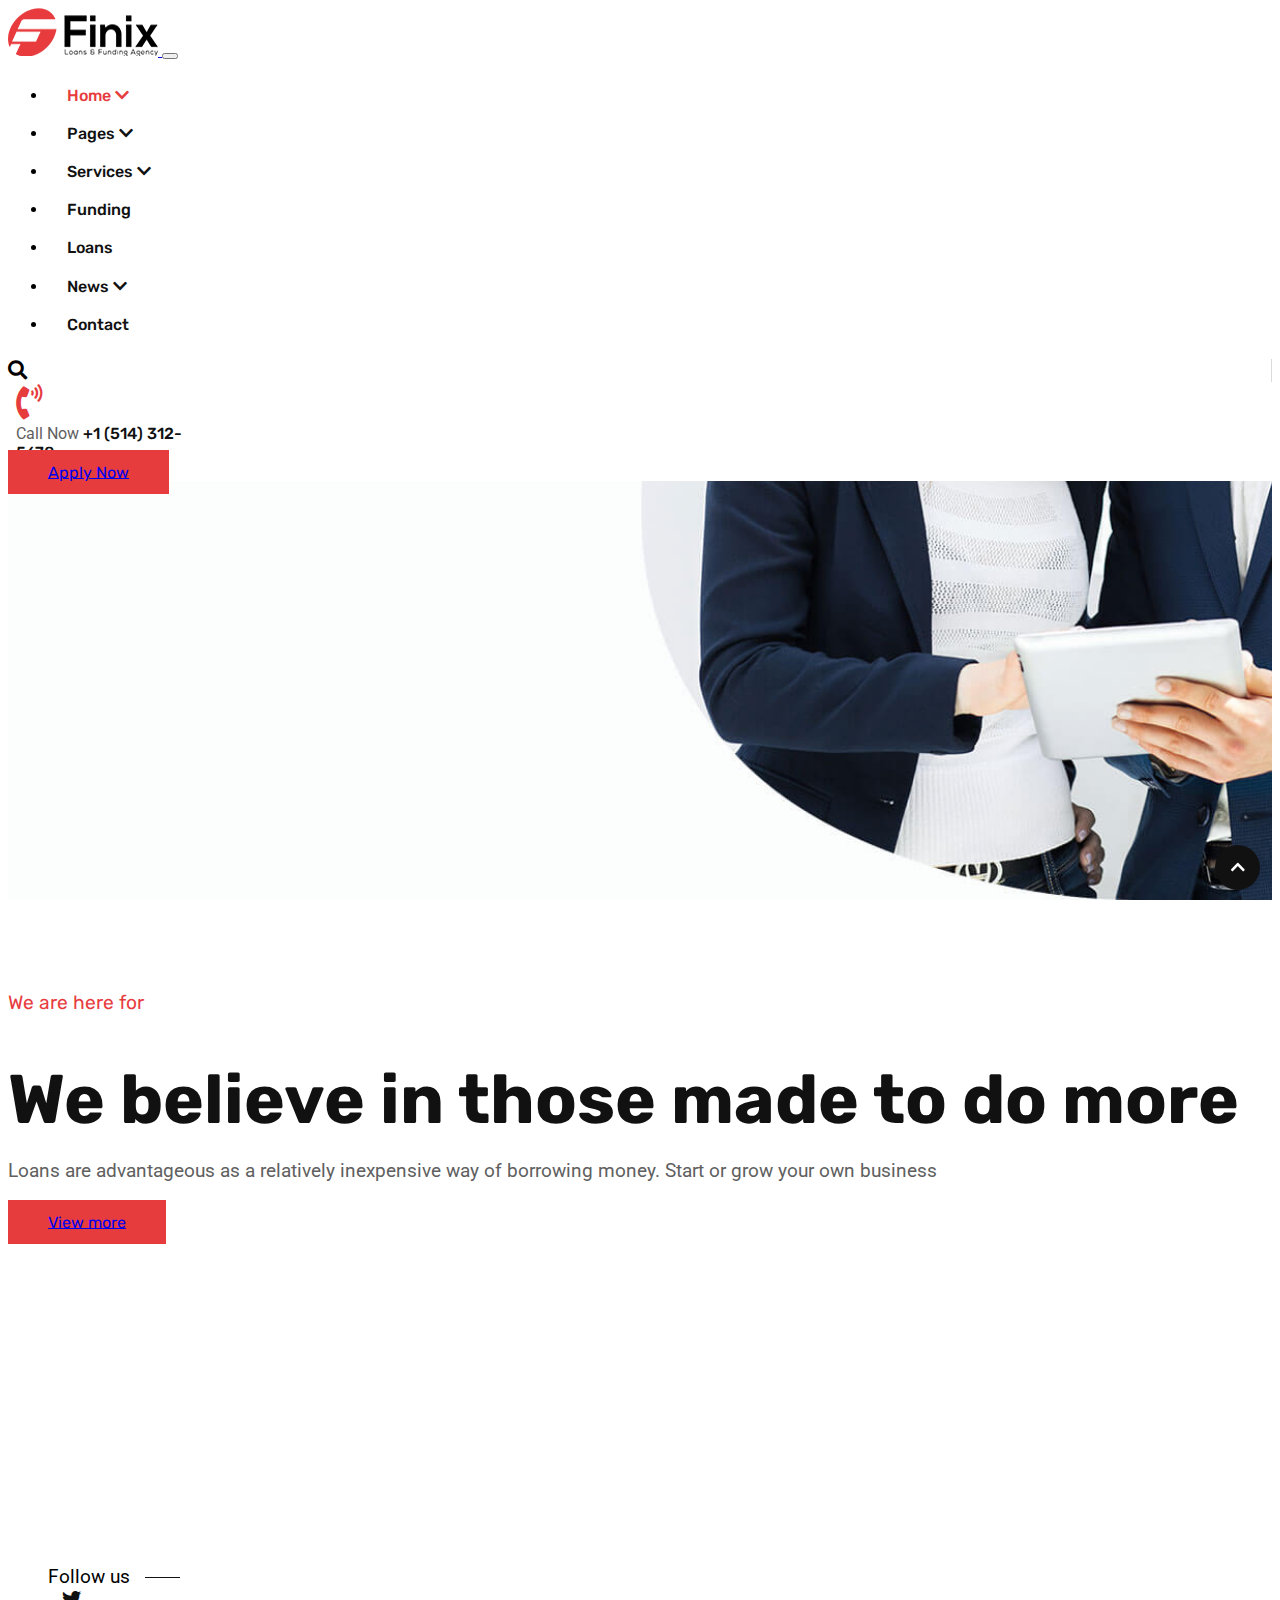
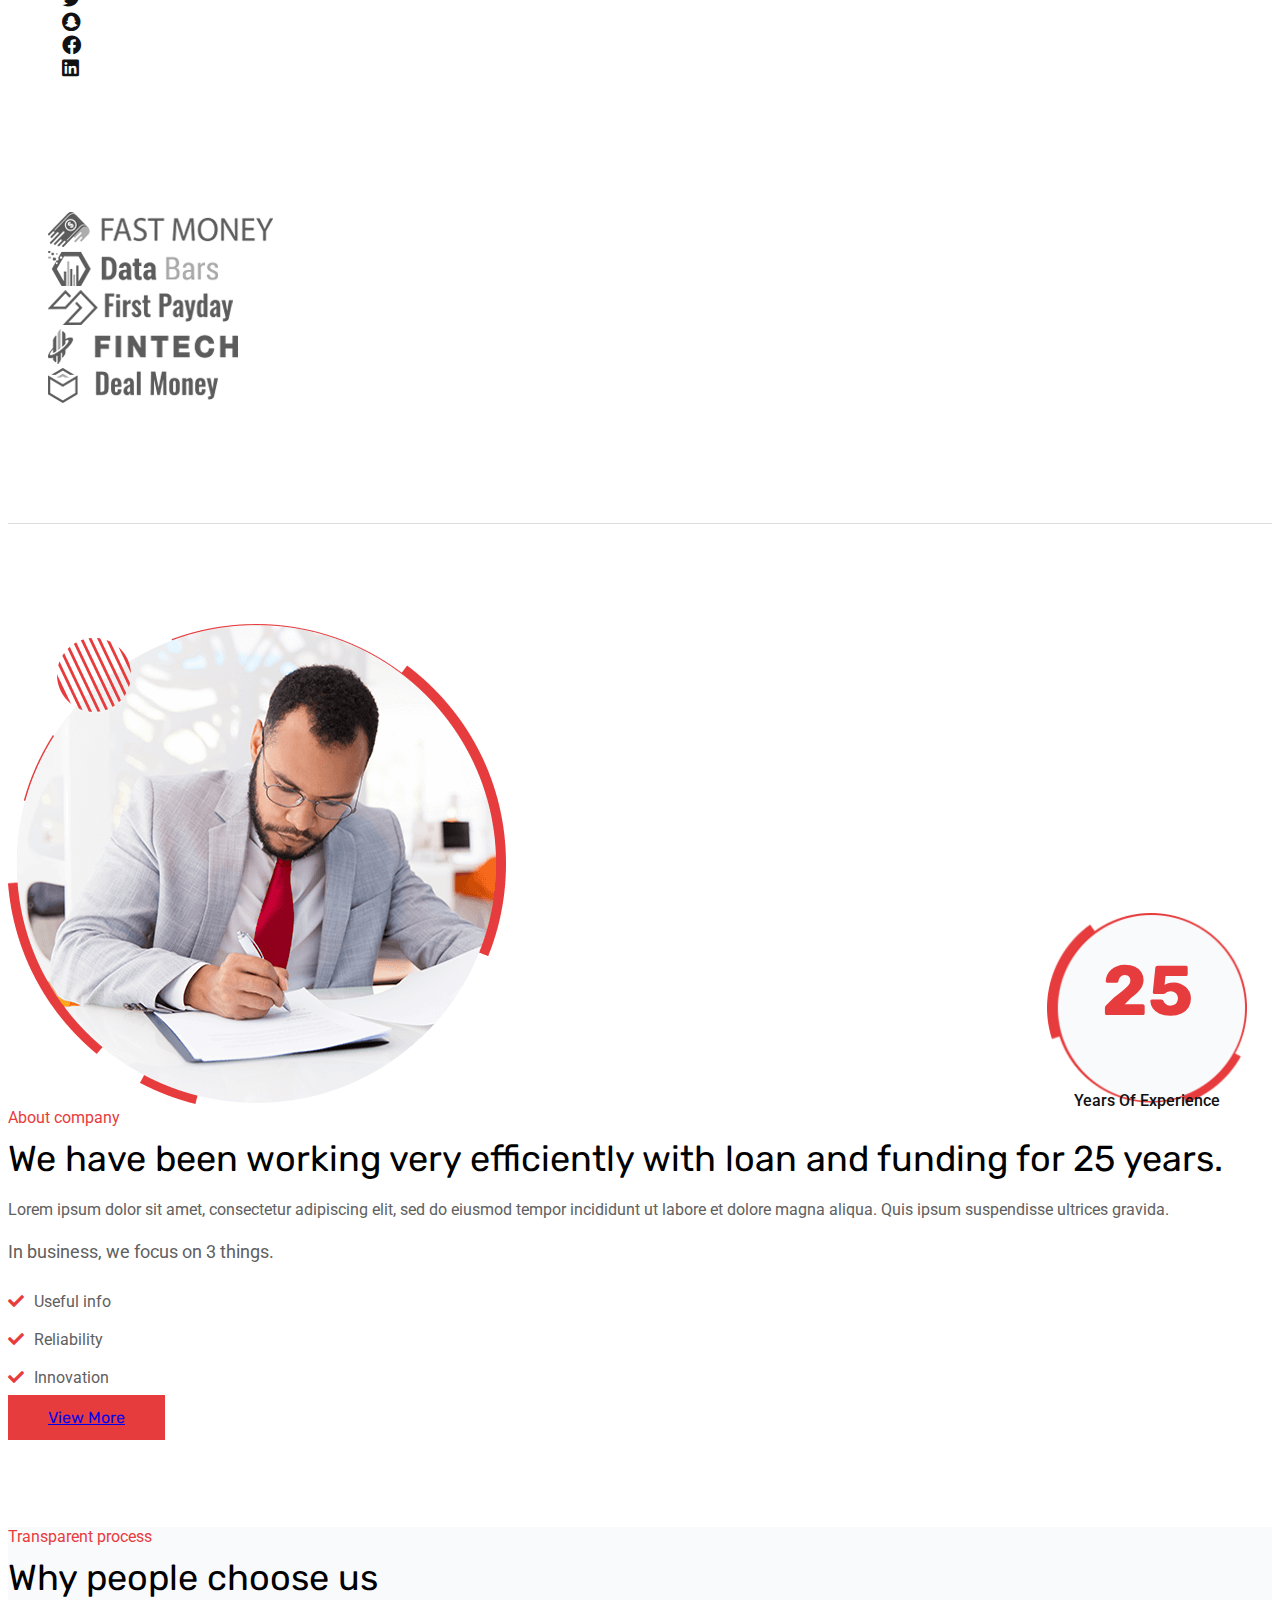
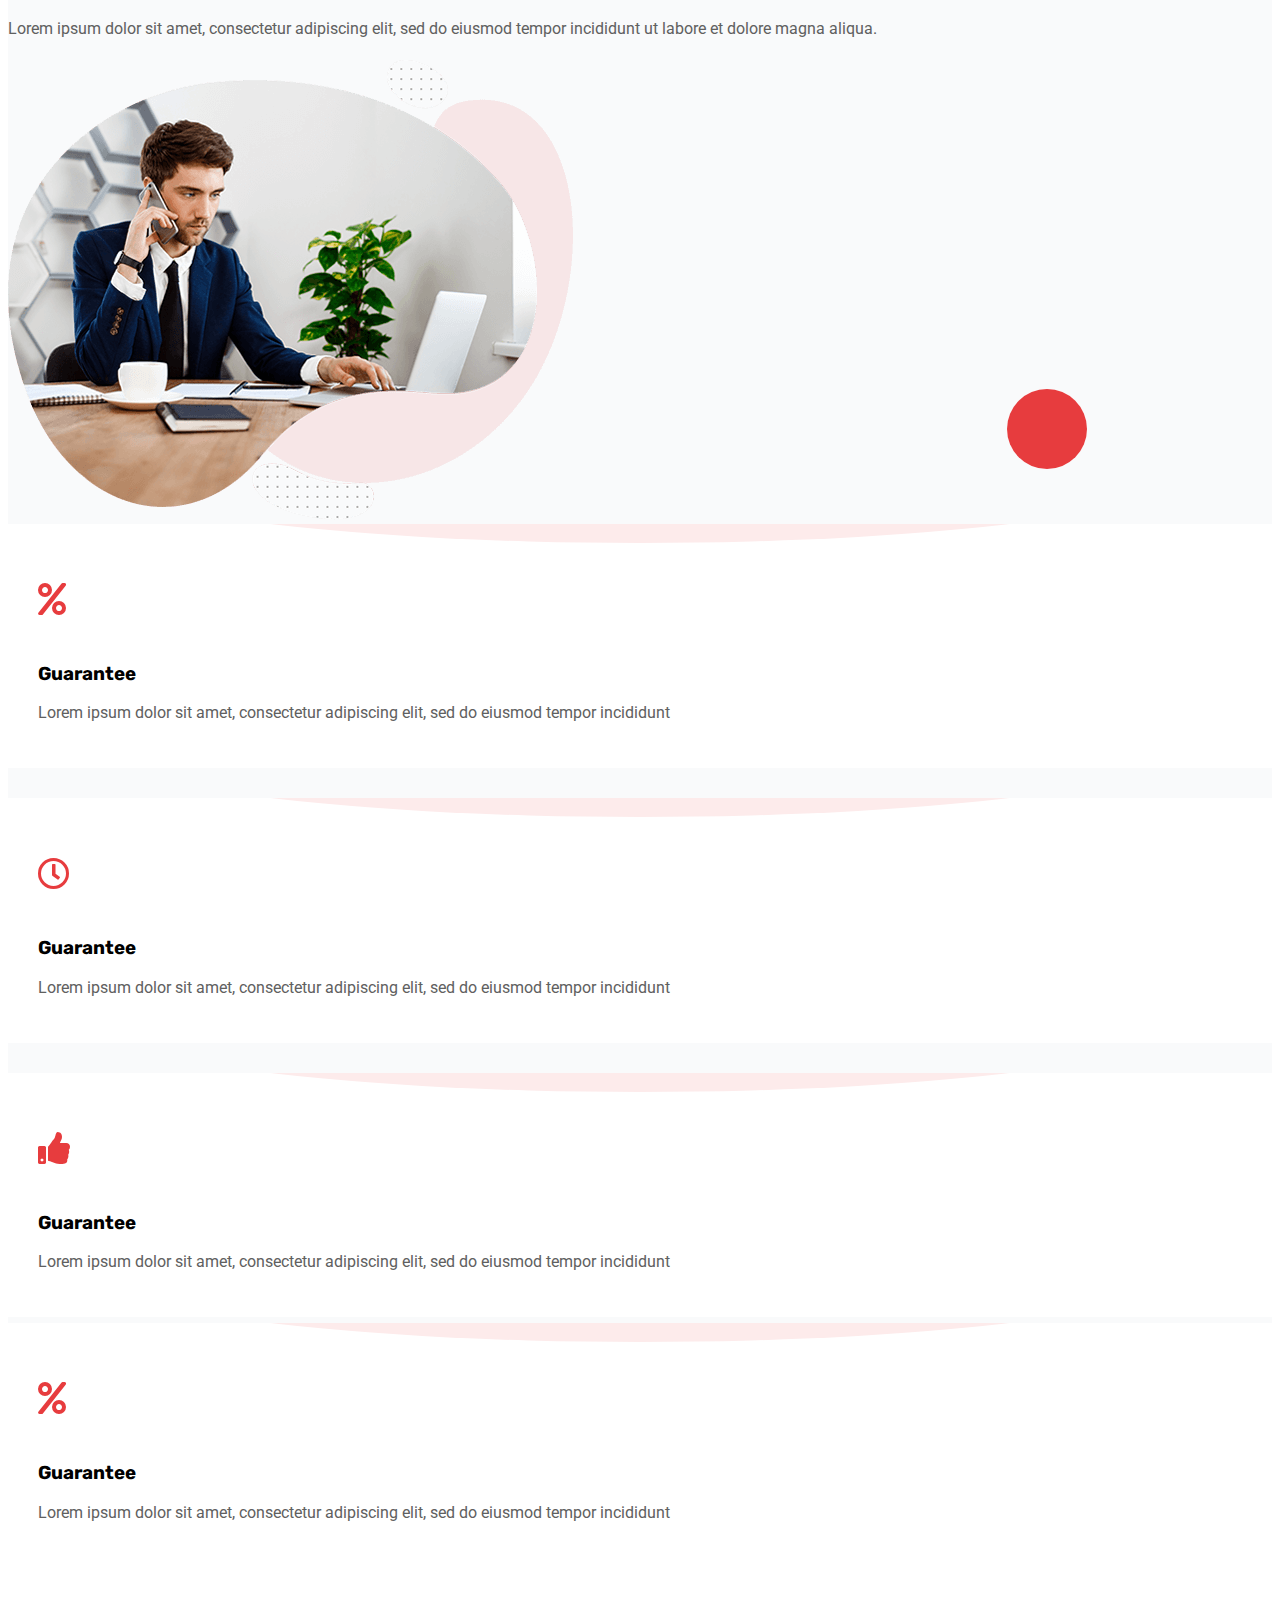
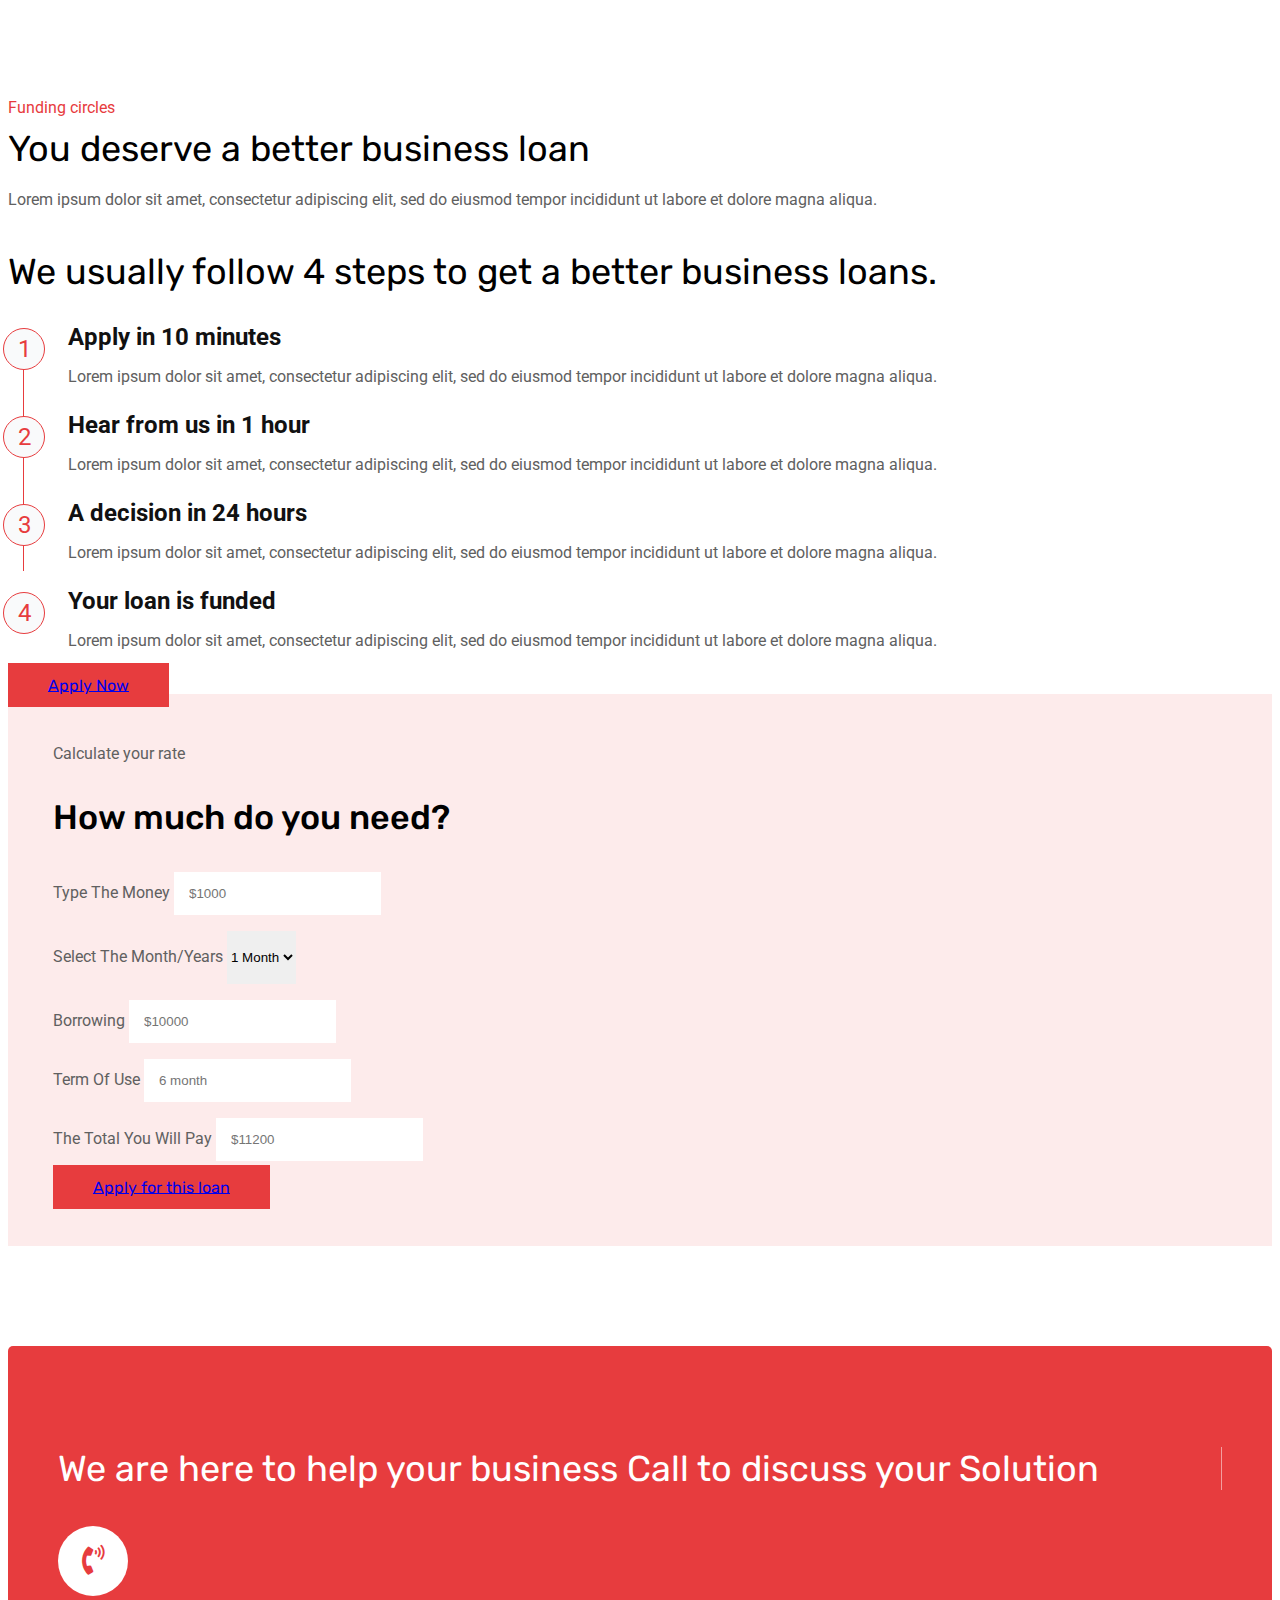
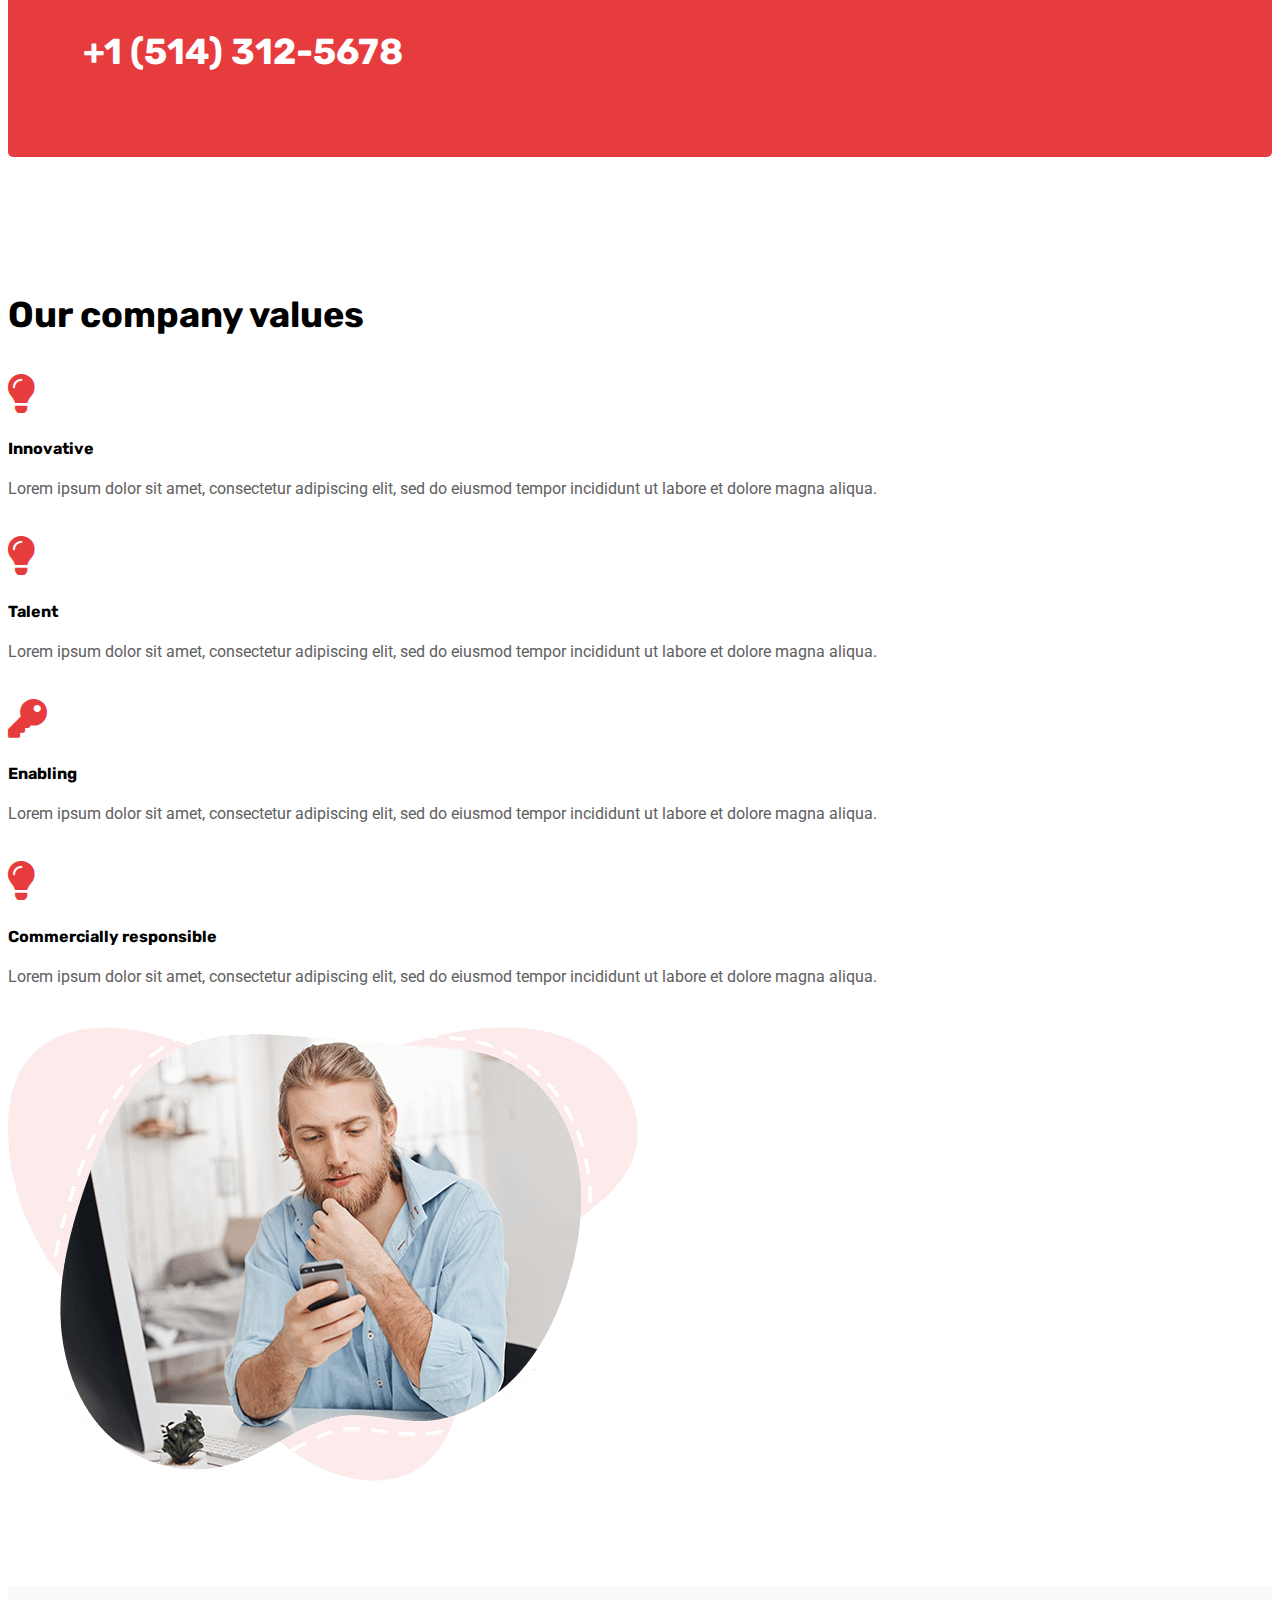
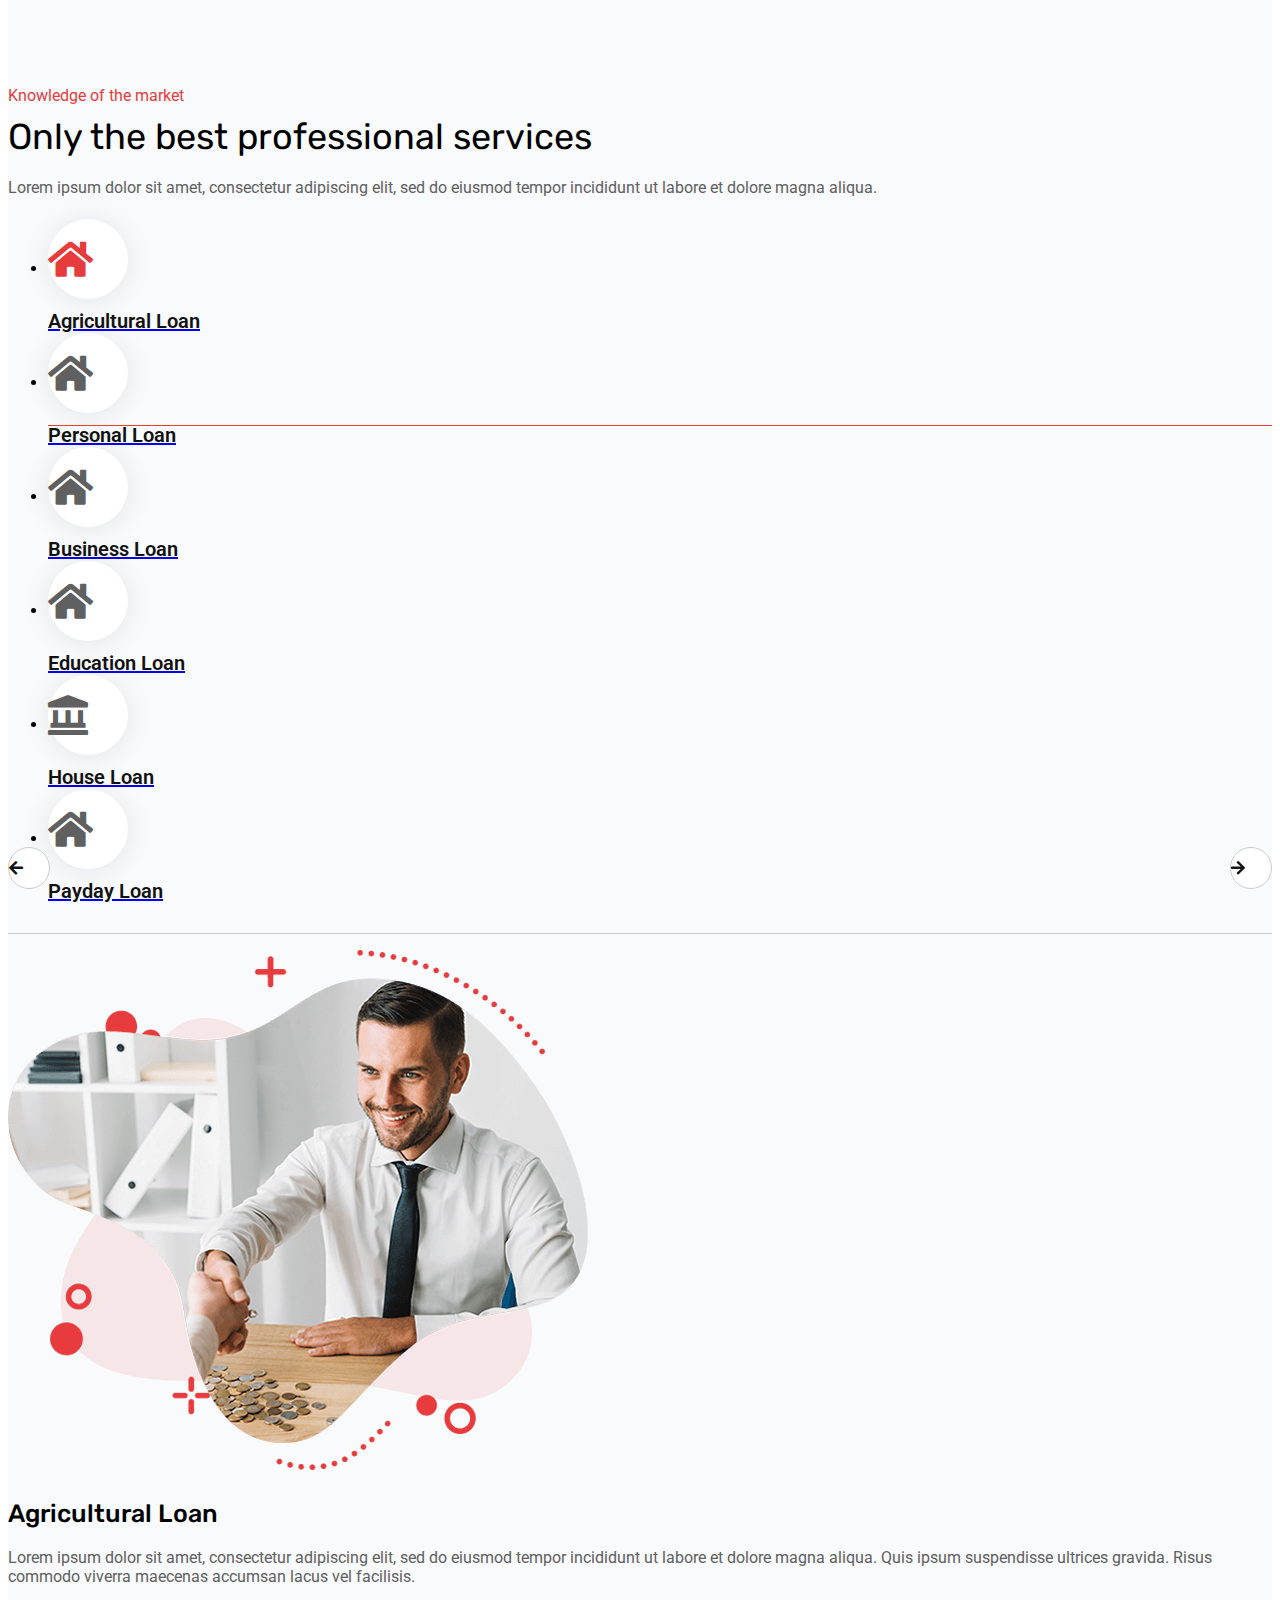
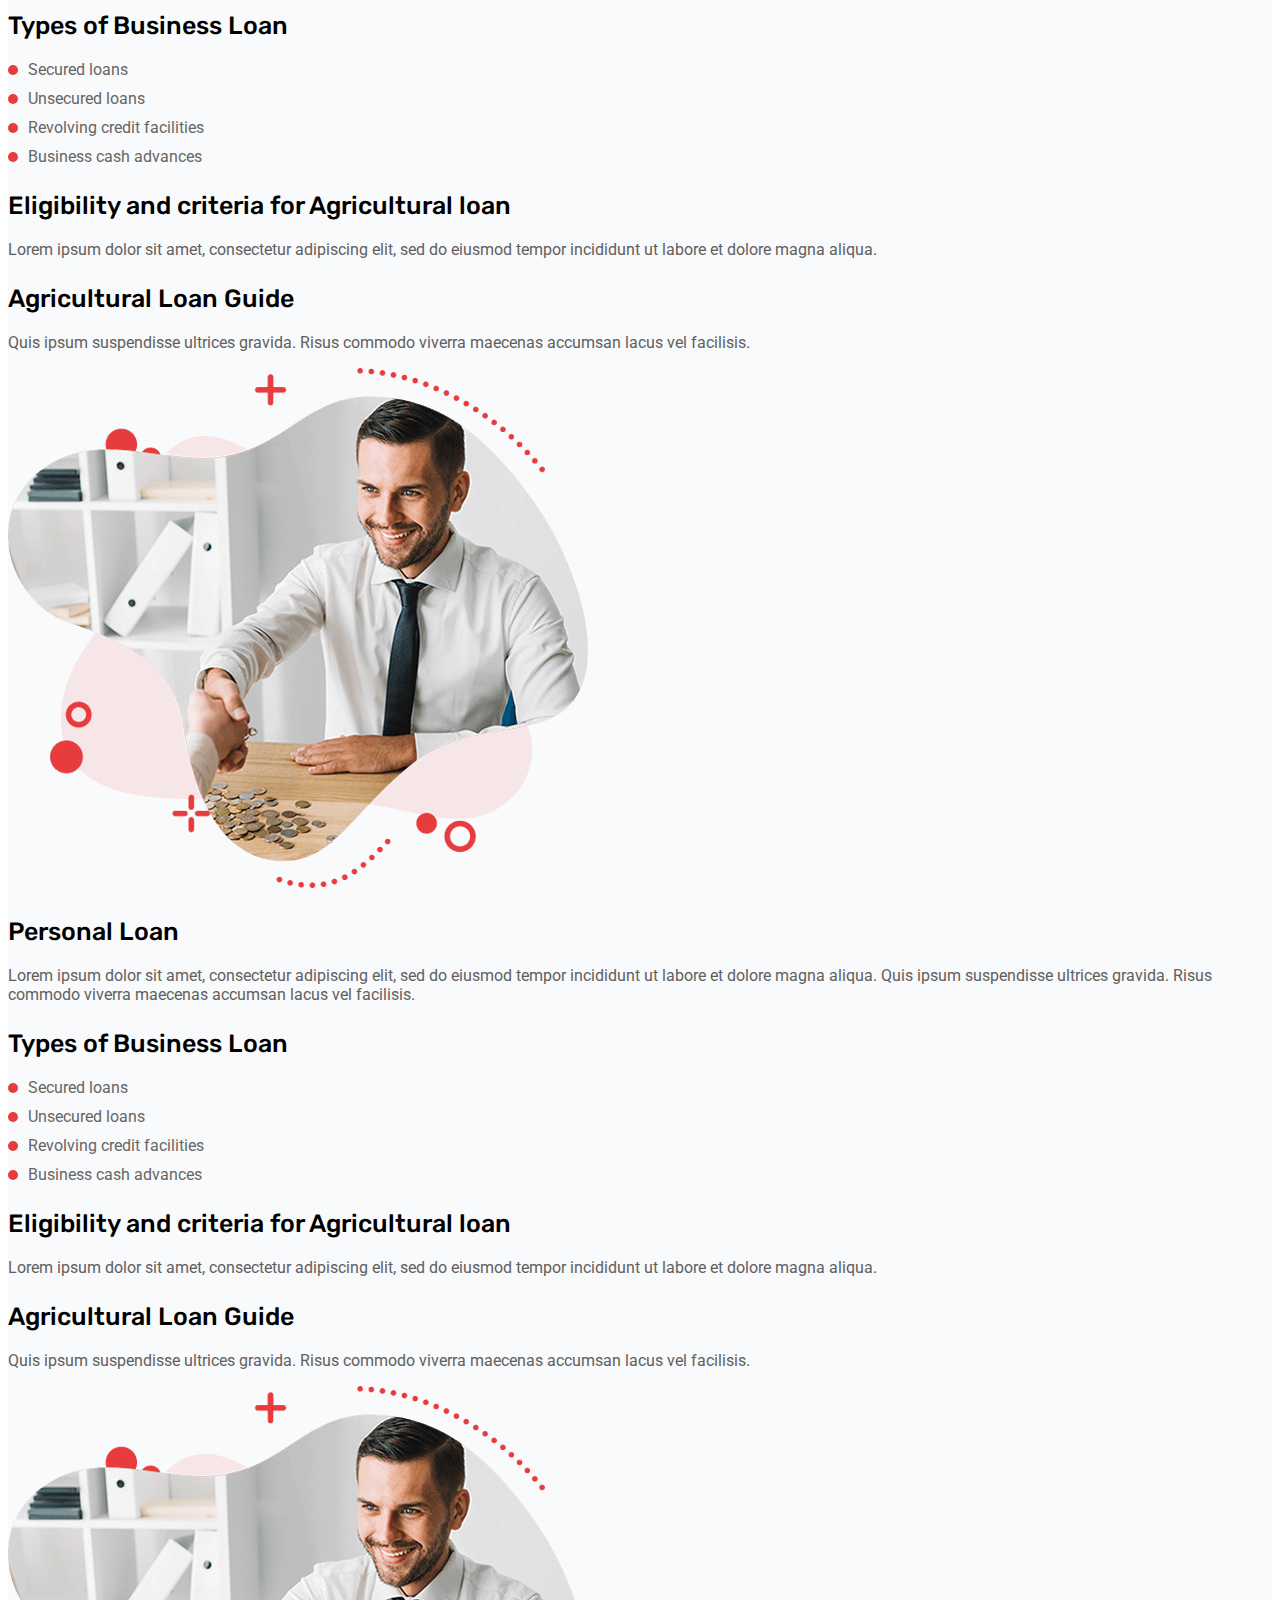
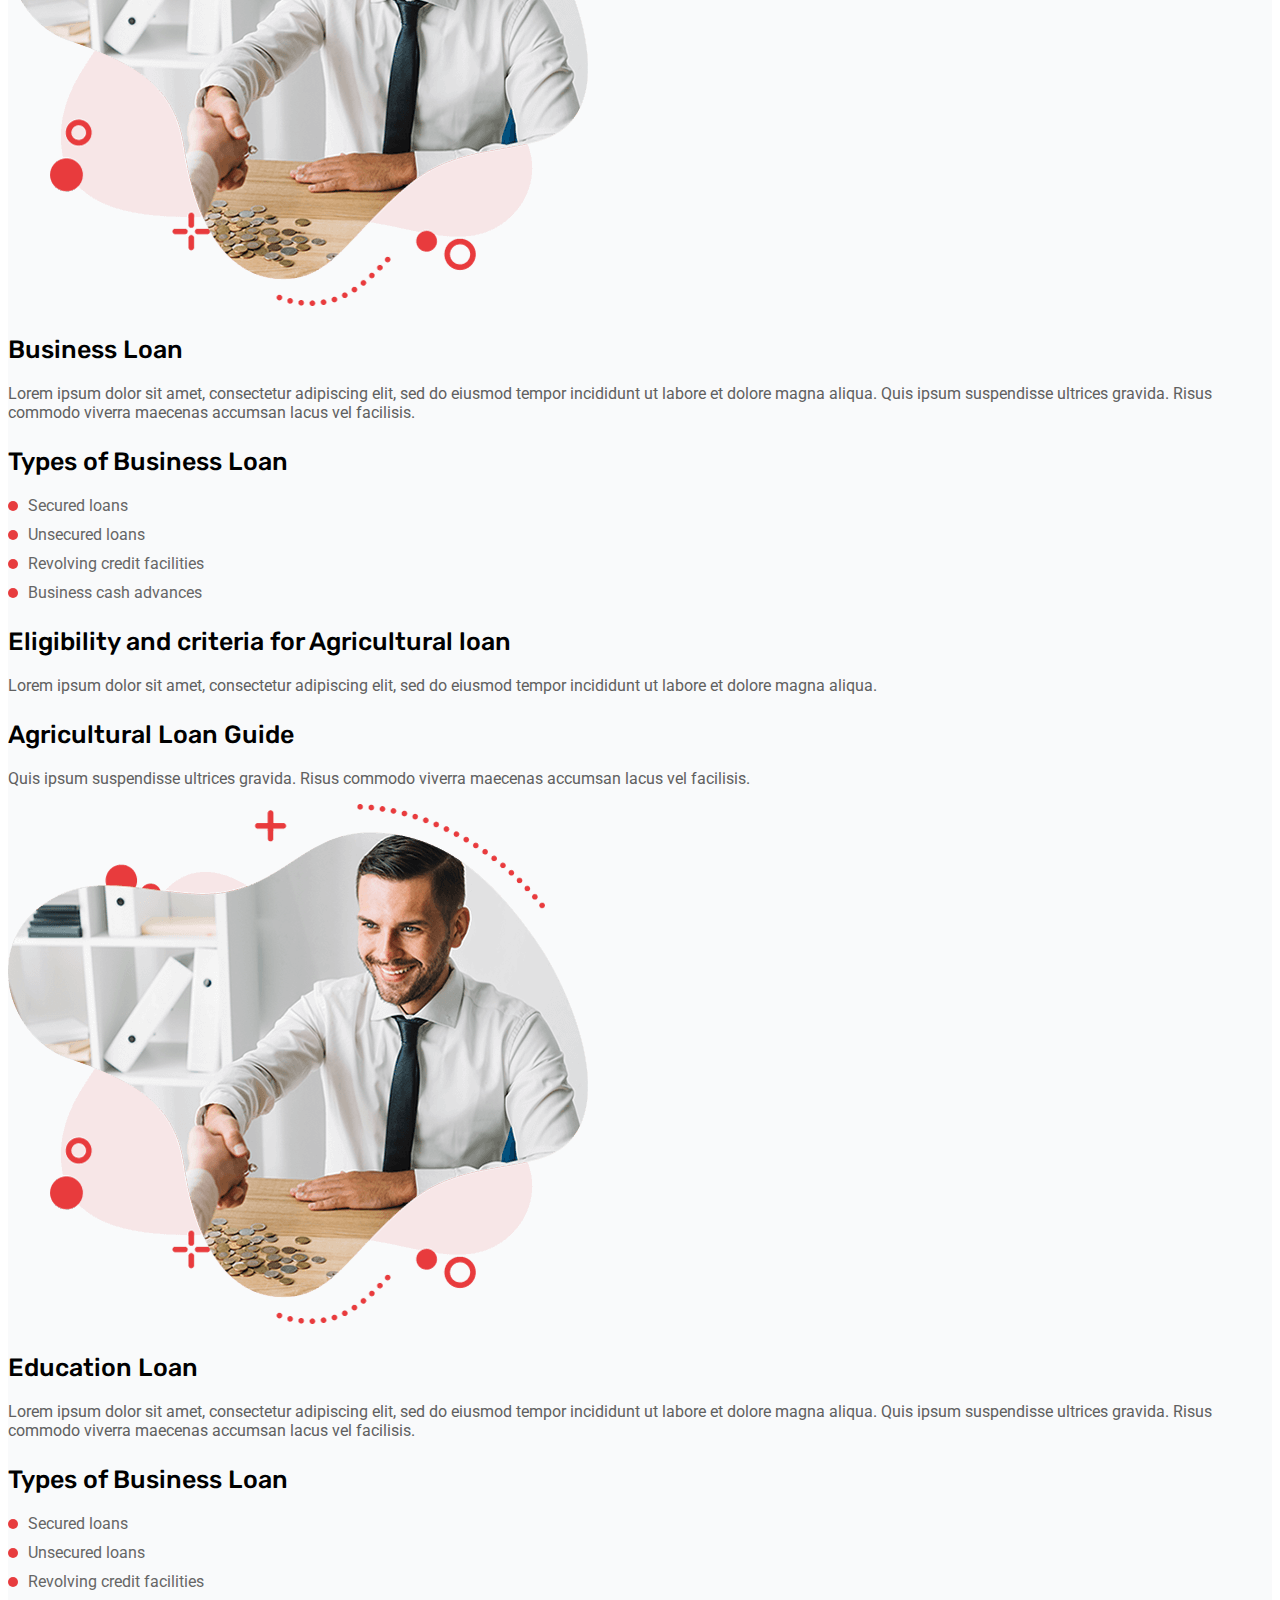
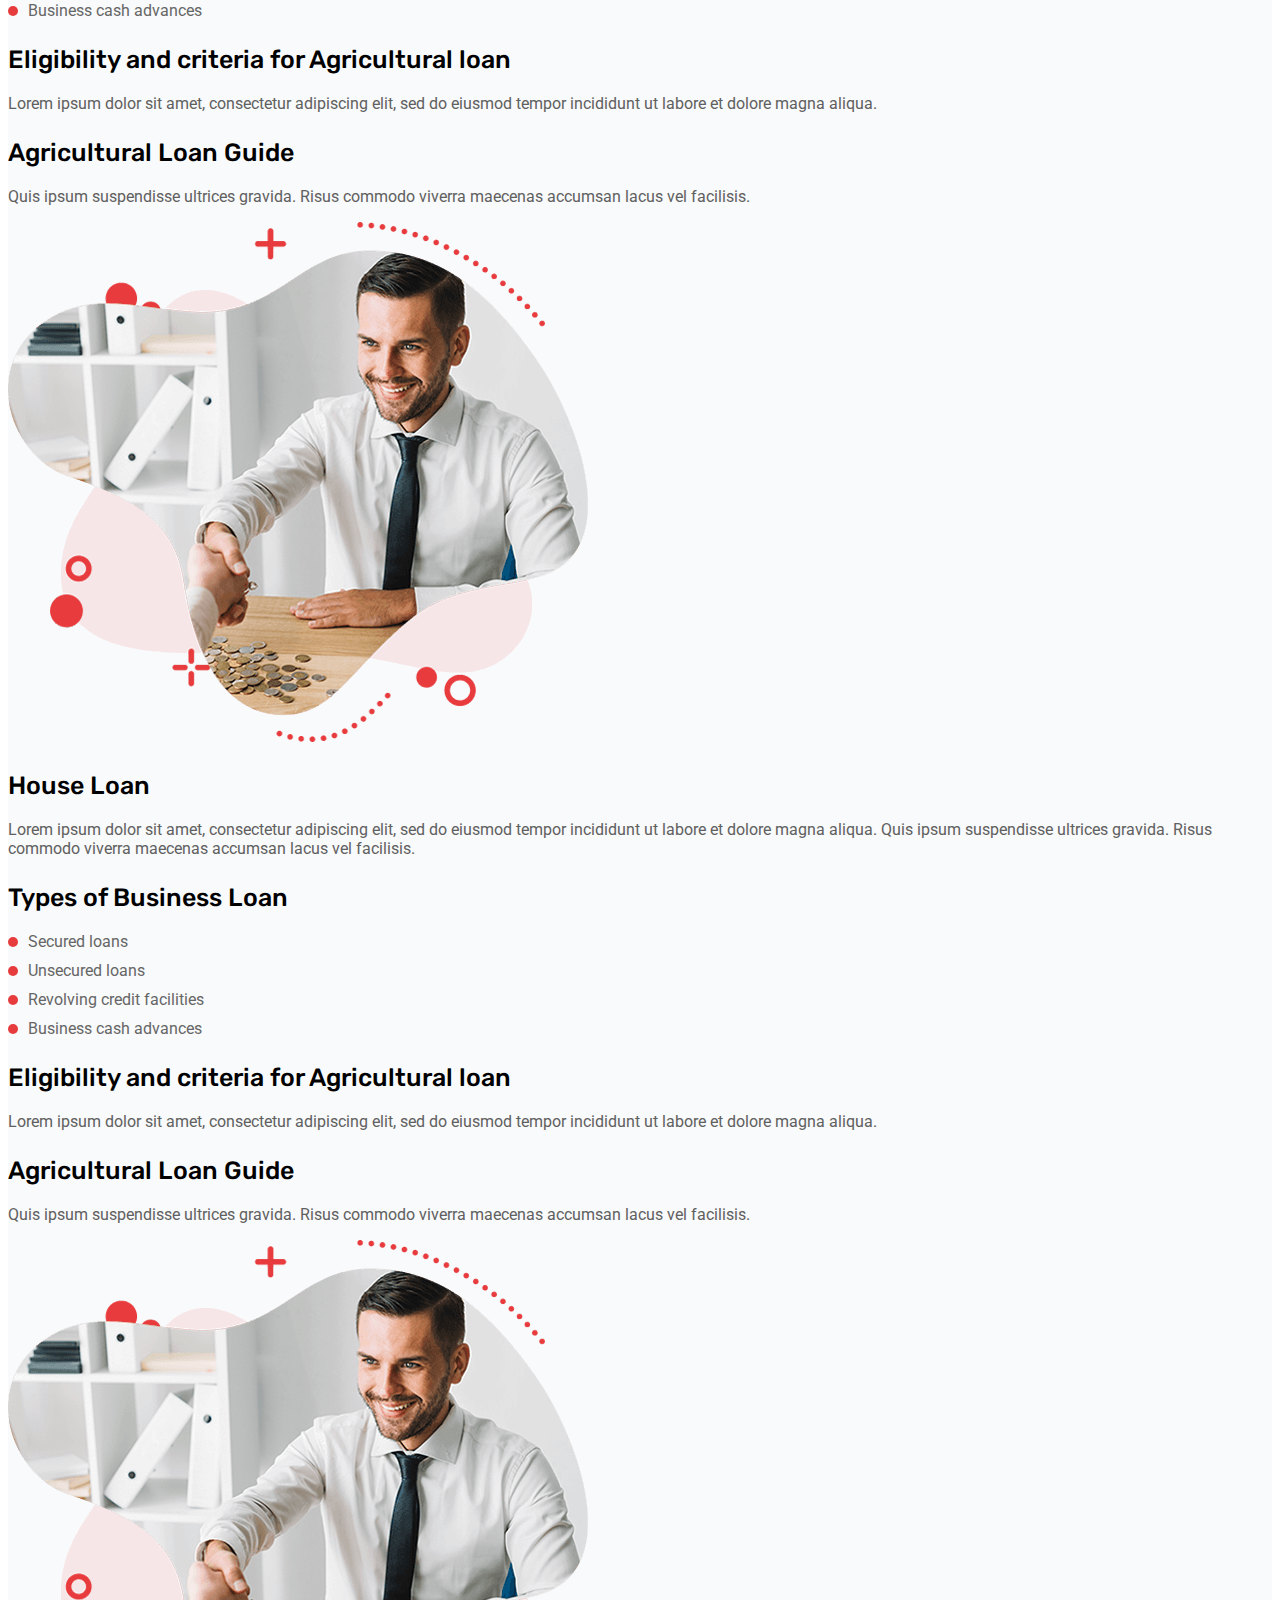
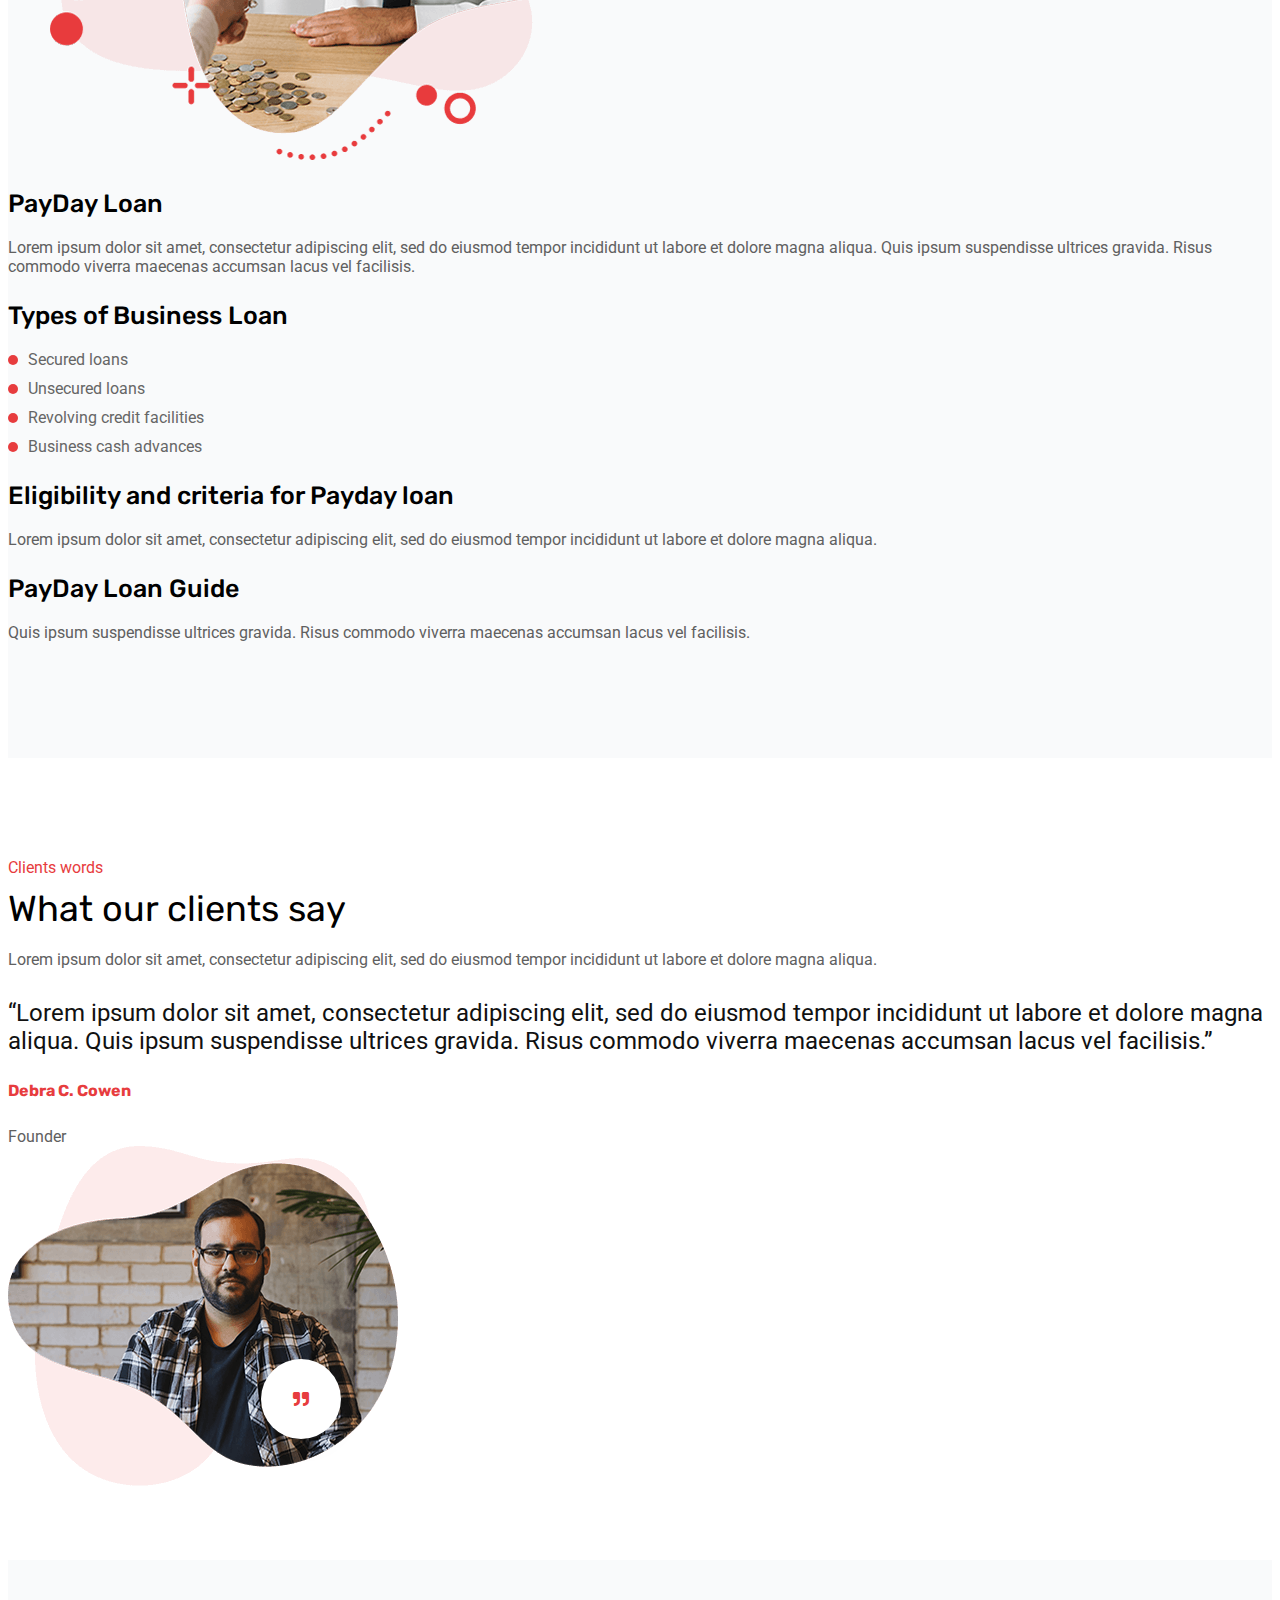
<file: index.html>
<!doctype html>
<html lang="en">
  <head>
    <!-- Required meta tags -->
    <meta charset="utf-8">
    <meta name="viewport" content="width=device-width, initial-scale=1">

    <!-- Google fonts -->
    <link href="https://fonts.googleapis.com/css2?family=Roboto:ital,wght@0,100;0,300;0,400;0,500;0,700;1,300;1,400;1,500;1,700&family=Rubik:ital,wght@0,300;0,400;0,500;0,600;0,700;1,300;1,400;1,500;1,600;1,700&display=swap" rel="stylesheet">
    <!-- Font awesome CDN -->
    <link rel="stylesheet" href="https://cdnjs.cloudflare.com/ajax/libs/font-awesome/5.14.0/css/all.min.css">
    <!-- Bootstrap CSS -->
    <link rel="stylesheet" href="https://stackpath.bootstrapcdn.com/bootstrap/5.0.0-alpha1/css/bootstrap.min.css" integrity="sha384-r4NyP46KrjDleawBgD5tp8Y7UzmLA05oM1iAEQ17CSuDqnUK2+k9luXQOfXJCJ4I" crossorigin="anonymous">

    <link rel="stylesheet" href="style.css">

    <link rel="shortcut icon" href="img/favicon.png" type="image/x-icon">
    <title>Finix</title>
  </head>
  <body>

    <nav class="navbar navbar-expand-xl navbar-light sticky-top bg-white">
      <div class="container-fluid">

        <a class="navbar-brand" href="index.html">
            <img src="img/logo.png" alt="">
        </a>

        <button class="navbar-toggler" type="button" data-toggle="collapse" data-target="#navbarSupportedContent" aria-controls="navbarSupportedContent" aria-expanded="false" aria-label="Toggle navigation">
          <span class="navbar-toggler-icon"></span>
        </button>

        <div class="collapse navbar-collapse" id="navbarSupportedContent">

          <ul class="navbar-nav ml-auto my-menu">
            <li><a class="active" href="#">Home <i class="fa fa-chevron-down"></i></a>
              <ul>
                <li><a href="#">Home One</a></li>
                <li><a class="active" href="#">Home Two</a></li>
                <li><a href="#">Home Three</a></li>
              </ul>
            </li>

            <li><a href="#">Pages <i class="fa fa-chevron-down"></i></a>
              <ul>
                <li><a href="#">About</a></li>
                <li><a href="#">Team <span><i class="fa fa-chevron-down"></i></span></a>
                  <ul>
                    <li><a href="#">My team</a></li>
                    <li><a href="#">Our team</a></li>
                  </ul>
                </li>
                <li><a href="#">FAQ</a></li>
                <li><a href="#">Gallery</a></li>
                <li><a href="#">Loan Calculator</a></li>
                <li><a href="#">Apply Now</a></li>
                <li><a href="#">Testimonials</a></li>
                <li><a href="#">Sign In</a></li>
                <li><a href="#">Sign Up</a></li>
                <li><a href="#">Terms & Conditions</a></li>
                <li><a href="#">Privacy Policy</a></li>
              </ul>
            </li>
            <li><a href="#">Services <i class="fa fa-chevron-down"></i></a>
              <ul>
                <li><a href="#">Services</a></li>
                <li><a href="#">Services Details</a></li>
              </ul>
            </li>
            <li><a href="#">Funding</a></li>
            <li><a href="loans.html">Loans</a></li>

            <li><a href="#">News <i class="fa fa-chevron-down"></i></a>
              <ul>
                <li><a href="#">News Grid</a></li>
                <li><a href="#">News Details</a></li>
              </ul>
            </li>
            <li><a href="contact.html">Contact</a></li>
          </ul>

          <div class="header-info d-flex align-items-center">
            <div class="header-search">
              <span><i class="fas fa-search"></i></span>
              <!-- <span><i class="fas fa-times"></i></span> -->

              <div class="search-button">
                <form action="#">
                  <input type="search" placeholder="Search" aria-label="Search">
                  <button type="submit"><i class="fas fa-search"></i></button>
                </form>
              </div>
            </div>
            <div class="header-call clearfix">
              <div class="h-call-icon float-left mr-3 h-100">
                <span><i class="fas fa-phone-volume"></i></span>
              </div>
              <div class="h-call-info">
                <span class="d-block">Call Now</span>
                <a class="d-block" href="tel:+1(514)312-5678">+1 (514) 312-5678</a>
              </div>
            </div>
            <div class="header-button">
              <a href="#" class="btn btn-primary">Apply Now</a>
            </div>
          </div>
        </div>

      </div>
    </nav>

  <!-- Slider section -->
    <section class="slider-section">
      <div class="container-fluid">
        <div class="row">
          <div class="col-xl-12 slider-content-wrap">
            <div class="slider-content w-50">
              <h6>We are here for</h6>
              <h1>We believe in those made to do more</h1>
              <p>Loans are advantageous as a relatively inexpensive way of borrowing money. Start or grow your own business</p>
              <a href="#" class="btn btn-primary">View more</a>
            </div>

            <div class="header-social">
              <ul class="d-flex">
                <li><span>Follow us</span></li>
                <li><a href="#"><i class="fab fa-twitter"></i></a></li>
                <li><a href="#"><i class="fab fa-snapchat"></i></a></li>
                <li><a href="#"><i class="fab fa-facebook"></i></a></li>
                <li><a href="#"><i class="fab fa-linkedin"></i></a></li>
              </ul>
            </div>
          </div>
        </div>
      </div>
    </section>

    <!-- Logo Section -->
    <section class="logo-section ptb100">
      <div class="container">
        <div class="row">
          <div class="col-xl-12">
            <div class="client-logo">
              <ul class="d-flex justify-content-between">
                <li><a href="#"><img src="img/image1.png" alt=""></a></li>
                <li><a href="#"><img src="img/image2.png" alt=""></a></li>
                <li><a href="#"><img src="img/image3.png" alt=""></a></li>
                <li><a href="#"><img src="img/image4.png" alt=""></a></li>
                <li><a href="#"><img src="img/image5.png" alt=""></a></li>
              </ul>
            </div>
          </div>
        </div>
      </div>
    </section>

    <!-- About -->
    <section class="about ptb100">
      <div class="container">
        <div class="row">
          <div class="col-xl-6">
              <div class="about-image">
                <img src="img/image30.png" alt="">
                <div class="about-img-text">
                  <div class="about-img-inner">
                    <h2>25</h2>
                    <p>Years Of Experience</p>
                  </div>
                </div>
              </div>
          </div>
          <div class="col-xl-6">
            <div class="about-text">
              <div class="finix-text">
                <span>About company</span>
                <h2>We have been working very efficiently with loan and funding for 25 years.</h2>
                <p>Lorem ipsum dolor sit amet, consectetur adipiscing elit, sed do eiusmod tempor incididunt ut labore et dolore magna aliqua. Quis ipsum suspendisse ultrices gravida.</p>
                <strong>In business, we focus on 3 things.</strong>
                <ul>
                  <li>Useful info</li>
                  <li>Reliability</li>
                  <li>Innovation</li>
                </ul>
                <a href="#" class="btn btn-primary">View More</a>
              </div>
            </div>
          </div>
        </div>
      </div>
    </section>

    <!-- Why choose Us -->
    <section class="why-choose-us bg-gray py-5">
      <div class="container">
        <div class="row">
          <div class="col-xl-6">
            <div class="why-choose-us-text">
              <div class="finix-text">
                <span>Transparent process</span>
                <h2>Why people choose us</h2>
                <p>Lorem ipsum dolor sit amet, consectetur adipiscing elit, sed do eiusmod tempor incididunt ut labore et dolore magna aliqua.</p>
                <img src="img/choose.png" alt="">
                <a href="#" class="play-animation-btn"><i class="fas fa-play-circle"></i></a>
              </div>
            </div>
          </div>
          <div class="col-xl-6">
            <div class="row feature-items">

              <div class="col-xl-6">
                <div class="feature-item text-center mt-4">
                  <div class="ft-icon">
                    <i class="fas fa-percent"></i>
                  </div>
                  <h3 class="py-4">Guarantee</h3>
                  <p class="mb-0">Lorem ipsum dolor sit amet, consectetur adipiscing elit, sed do eiusmod tempor incididunt</p>
                </div>
              </div>

              <div class="col-xl-6">
                <div class="feature-item text-center">
                  <div class="ft-icon">
                    <i class="far fa-clock"></i>
                  </div>
                  <h3 class="py-4">Guarantee</h3>
                  <p class="mb-0">Lorem ipsum dolor sit amet, consectetur adipiscing elit, sed do eiusmod tempor incididunt</p>
                </div>
              </div>

              <div class="col-xl-6">
                <div class="feature-item text-center">
                  <div class="ft-icon">
                    <i class="fas fa-thumbs-up"></i>
                  </div>
                  <h3 class="py-4">Guarantee</h3>
                  <p class="mb-0">Lorem ipsum dolor sit amet, consectetur adipiscing elit, sed do eiusmod tempor incididunt</p>
                </div>
              </div>

              <div class="col-xl-6">
                <div class="feature-item text-center mtop">
                  <div class="ft-icon">
                    <i class="fas fa-percent"></i>
                  </div>
                  <h3 class="py-4">Guarantee</h3>
                  <p class="mb-0">Lorem ipsum dolor sit amet, consectetur adipiscing elit, sed do eiusmod tempor incididunt</p>
                </div>
              </div>

            </div>
          </div>
        </div>
      </div>
    </section>

    <!-- Apply Now Section -->
    <section class="apply-now ptb100">
      <div class="container">

        <div class="row">
          <div class="col-xl-12 text-center mb-3">
            <div class="finix-text">
              <span>Funding circles</span>
                <h2>You deserve a better business loan</h2>
                <p class="w-50 mx-auto pb-3">Lorem ipsum dolor sit amet, consectetur adipiscing elit, sed do eiusmod tempor incididunt ut labore et dolore magna aliqua.</p>
            </div>
          </div>
        </div>

        <div class="row">
          <div class="col-xl-6">
            <div class="apply-now-left mt-5">
              <h3>We usually follow 4 steps to get a better business loans.</h3>

              <div class="step-timeline">
                <ul>
                  <li data-count="1">
                    <strong>Apply in 10 minutes</strong>
                    <p>Lorem ipsum dolor sit amet, consectetur adipiscing elit, sed do eiusmod tempor incididunt ut labore et dolore magna aliqua.</p>
                  </li>
                  <li data-count="2">
                    <strong>Hear from us in 1 hour</strong>
                    <p>Lorem ipsum dolor sit amet, consectetur adipiscing elit, sed do eiusmod tempor incididunt ut labore et dolore magna aliqua.</p>
                  </li>
                  <li data-count="3">
                    <strong>A decision in 24 hours</strong>
                    <p>Lorem ipsum dolor sit amet, consectetur adipiscing elit, sed do eiusmod tempor incididunt ut labore et dolore magna aliqua.</p>
                  </li>
                  <li data-count="4">
                    <strong>Your loan is funded</strong>
                    <p>Lorem ipsum dolor sit amet, consectetur adipiscing elit, sed do eiusmod tempor incididunt ut labore et dolore magna aliqua.</p>
                  </li>
                </ul>

                <a href="#" class="btn btn-primary">Apply Now</a>
              </div>
            </div>
          </div>
          <div class="col-xl-6">
            <div class="calculate-rate">
              <div class="finix-text text-center mb-4">
                <span>Calculate your rate</span>
                  <h3>How much do you need?</h3>
              </div>

              <div class="calculate-form">
                <form action="#">

                  <div class="form-group">
                    <label for="money" class="mb-2">Type The Money</label>
                    <input type="text"
                      class="form-control" id="money" aria-describedby="helpId" placeholder="$1000">
                  </div>

                  <div class="form-group">
                    <label for="month" class="mb-2">Select The Month/Years</label>
                
                      <select id="month" class="form-select" aria-label="Default select example">
                        <option selected>1 Month</option>
                        <option value="1">2 Month</option>
                        <option value="2">3 Month</option>
                        <option value="3">4 Month</option>
                        <option value="4">6 Month</option>
                        <option value="5">1 year</option>
                        <option value="6">2 years</option>
                        <option value="7">3 years</option>
                      </select>
                  </div>


                  <div class="form-group">
                    <label for="borrow" class="mb-2">Borrowing</label>
                    <input type="text"
                      class="form-control" id="borrow" aria-describedby="helpId" placeholder="$10000">
                  </div>

                  <div class="form-group">
                    <label for="term&use" class="mb-2">Term Of Use</label>
                    <input type="text"
                      class="form-control" id="term&use" aria-describedby="helpId" placeholder="6 month">
                  </div>

                  <div class="form-group">
                    <label for="total" class="mb-2">The Total You Will Pay</label>
                    <input type="text"
                      class="form-control" id="total" aria-describedby="helpId" placeholder="$11200">
                  </div>

                  <a href="#" class="btn btn-primary w-100 mt-3">Apply for this loan</a>
                </form>
              </div>
            </div>
          </div>
        </div>
      </div>
    </section>

    <!-- Call To Action -->
    <section class="call-to-action">
      <div class="container call-bg">
        <div class="row">
          <div class="col-xl-7">
            <div class="call-text">
              <h3>We are here to help your business Call to discuss your Solution</h3>
            </div>
          </div>
          <div class="col-xl-5">
            <div class="call-phone-num d-flex">
              <span><i class="fas fa-phone-volume"></i></span>
              <h3><a href="tel:15143125678">+1 (514) 312-5678</a></h3>
            </div>
          </div>
        </div>
      </div>
    </section>

    <!-- Company value -->
    <section class="company-value ptb100">
      <div class="container">
        <div class="row">
          <div class="col-xl-6">
            <div class="company-values-text">
              <h3 class="mb-5">Our company values</h3>

              <div class="value-item d-flex">
                <div class="value-icon">
                  <i class="fas fa-lightbulb"></i>
                </div>
                <div class="value-text">
                  <h4>Innovative</h4>
                  <p>Lorem ipsum dolor sit amet, consectetur adipiscing elit, sed do eiusmod tempor incididunt ut labore et dolore magna aliqua.</p>
                </div>
              </div>

              <div class="value-item d-flex">
                <div class="value-icon">
                  <i class="fas fa-lightbulb"></i>
                </div>
                <div class="value-text">
                  <h4>Talent</h4>
                  <p>Lorem ipsum dolor sit amet, consectetur adipiscing elit, sed do eiusmod tempor incididunt ut labore et dolore magna aliqua.</p>
                </div>
              </div>

              <div class="value-item d-flex">
                <div class="value-icon">
                  <i class="fas fa-key"></i>
                </div>
                <div class="value-text">
                  <h4>Enabling</h4>
                  <p>Lorem ipsum dolor sit amet, consectetur adipiscing elit, sed do eiusmod tempor incididunt ut labore et dolore magna aliqua.</p>
                </div>
              </div>

              <div class="value-item d-flex">
                <div class="value-icon">
                  <i class="fas fa-lightbulb"></i>
                </div>
                <div class="value-text">
                  <h4>Commercially responsible</h4>
                  <p>Lorem ipsum dolor sit amet, consectetur adipiscing elit, sed do eiusmod tempor incididunt ut labore et dolore magna aliqua.</p>
                </div>
              </div>

            </div>
          </div>
          <div class="col-xl-6">
            <img class="mt-5" src="img/company2.png" alt="">
          </div>
        </div>
      </div>
    </section>

    <!-- Service Section -->
    <section class="service bg-gray ptb100">
      <div class="container">
        <div class="row">
          <div class="col-xl-12">
            <div class="finix-text text-center">
              <span>Knowledge of the market</span>
              <h2>Only the best professional services</h2>
              <p class="w-50 mx-auto">Lorem ipsum dolor sit amet, consectetur adipiscing elit, sed do eiusmod tempor incididunt ut labore et dolore magna aliqua.</p>
            </div>
          </div>
        </div>

        <div class="row">
          <div class="col-xl-12">
            <div class="services-tab mt-4">

              <ul class="nav mb-5 text-center service-item" id="pills-tab" role="tablist">
                <li class="nav-item">
                  <a class="nav-link active" id="pills-home-tab" data-toggle="pill" href="#pills-agriculture" role="tab" aria-controls="pills-home" aria-selected="true">
                    <span class="d-block"><i class="fas fa-home"></i></span>
                    <strong class="d-block">Agricultural Loan</strong>
                  </a>
                </li>
                <li class="nav-item">
                  <a class="nav-link" id="pills-profile-tab" data-toggle="pill" href="#pills-personal" role="tab" aria-controls="pills-profile" aria-selected="false">
                    <span class="d-block"><i class="fas fa-home"></i></span>
                    <strong class="d-block">Personal Loan</strong>
                  </a>
                </li>
                <li class="nav-item ">
                  <a class="nav-link" id="pills-contact-tab" data-toggle="pill" href="#pills-business" role="tab" aria-controls="pills-contact" aria-selected="false">
                    <span class="d-block"><i class="fas fa-home"></i></span>
                    <strong class="d-block">Business Loan</strong>
                  </a>
                </li>
                <li class="nav-item ">
                  <a class="nav-link" id="pills-contact-tab" data-toggle="pill" href="#pills-education" role="tab" aria-controls="pills-contact" aria-selected="false">
                    <span class="d-block"><i class="fas fa-home"></i></span>
                    <strong class="d-block">Education Loan</strong>
                  </a>
                </li>
                <li class="nav-item ">
                  <a class="nav-link" id="pills-contact-tab" data-toggle="pill" href="#pills-house" role="tab" aria-controls="pills-contact" aria-selected="false">
                    <span class="d-block"><i class="fas fa-landmark"></i></span>
                    <strong class="d-block">House Loan</strong>
                  </a>
                </li>
                <li class="nav-item ">
                  <a class="nav-link" id="pills-contact-tab" data-toggle="pill" href="#pills-payday" role="tab" aria-controls="pills-contact" aria-selected="false">
                    <span class="d-block"><i class="fas fa-home"></i></span>
                    <strong class="d-block">Payday Loan</strong>
                  </a>
                </li>
              </ul>

              <div class="tab-content" id="pills-tabContent">
                <div class="tab-pane fade show active" id="pills-agriculture" role="tabpanel" aria-labelledby="pills-home-tab">

                  <div class="service-item-content">
                    <div class="row">
                      <div class="col-xl-6">
                        <img src="img/services-tab.png" alt="">
                      </div>
                      <div class="col-xl-6">
                        <div class="service-item-text">
                          <h3>Agricultural Loan</h3>
                          <p>Lorem ipsum dolor sit amet, consectetur adipiscing elit, sed do eiusmod tempor incididunt ut labore et dolore magna aliqua. Quis ipsum suspendisse ultrices gravida. Risus commodo viverra maecenas accumsan lacus vel facilisis.</p>
                          <h3>Types of Business Loan</h3>
                          <ul>
                            <li>Secured loans</li>
                            <li>Unsecured loans</li>
                            <li>Revolving credit facilities</li>
                            <li>Business cash advances</li>
                          </ul>
                          <h3>Eligibility and criteria for Agricultural loan</h3>
                          <p>Lorem ipsum dolor sit amet, consectetur adipiscing elit, sed do eiusmod tempor incididunt ut labore et dolore magna aliqua.</p>
                          <h3>Agricultural Loan Guide</h3>
                          <p>Quis ipsum suspendisse ultrices gravida. Risus commodo viverra maecenas accumsan lacus vel facilisis.</p>
                        </div>
                      </div>
                    </div>
                  </div>
                </div>

                <div class="tab-pane fade" id="pills-personal" role="tabpanel" aria-labelledby="pills-profile-tab">
                  <div class="service-item-content">
                    <div class="row">
                      <div class="col-xl-6">
                        <img src="img/services-tab.png" alt="">
                      </div>
                      <div class="col-xl-6">
                        <div class="service-item-text">
                          <h3>Personal Loan</h3>
                          <p>Lorem ipsum dolor sit amet, consectetur adipiscing elit, sed do eiusmod tempor incididunt ut labore et dolore magna aliqua. Quis ipsum suspendisse ultrices gravida. Risus commodo viverra maecenas accumsan lacus vel facilisis.</p>
                          <h3>Types of Business Loan</h3>
                          <ul>
                            <li>Secured loans</li>
                            <li>Unsecured loans</li>
                            <li>Revolving credit facilities</li>
                            <li>Business cash advances</li>
                          </ul>
                          <h3>Eligibility and criteria for Agricultural loan</h3>
                          <p>Lorem ipsum dolor sit amet, consectetur adipiscing elit, sed do eiusmod tempor incididunt ut labore et dolore magna aliqua.</p>
                          <h3>Agricultural Loan Guide</h3>
                          <p>Quis ipsum suspendisse ultrices gravida. Risus commodo viverra maecenas accumsan lacus vel facilisis.</p>
                        </div>
                      </div>
                    </div>
                  </div>
                </div>

                <div class="tab-pane fade" id="pills-business" role="tabpanel" aria-labelledby="pills-contact-tab">
                  <div class="service-item-content">
                    <div class="row">
                      <div class="col-xl-6">
                        <img src="img/services-tab.png" alt="">
                      </div>
                      <div class="col-xl-6">
                        <div class="service-item-text">
                          <h3>Business Loan</h3>
                          <p>Lorem ipsum dolor sit amet, consectetur adipiscing elit, sed do eiusmod tempor incididunt ut labore et dolore magna aliqua. Quis ipsum suspendisse ultrices gravida. Risus commodo viverra maecenas accumsan lacus vel facilisis.</p>
                          <h3>Types of Business Loan</h3>
                          <ul>
                            <li>Secured loans</li>
                            <li>Unsecured loans</li>
                            <li>Revolving credit facilities</li>
                            <li>Business cash advances</li>
                          </ul>
                          <h3>Eligibility and criteria for Agricultural loan</h3>
                          <p>Lorem ipsum dolor sit amet, consectetur adipiscing elit, sed do eiusmod tempor incididunt ut labore et dolore magna aliqua.</p>
                          <h3>Agricultural Loan Guide</h3>
                          <p>Quis ipsum suspendisse ultrices gravida. Risus commodo viverra maecenas accumsan lacus vel facilisis.</p>
                        </div>
                      </div>
                    </div>
                  </div>
                </div>


                <div class="tab-pane fade" id="pills-education" role="tabpanel" aria-labelledby="pills-contact-tab">
                  <div class="service-item-content">
                    <div class="row">
                      <div class="col-xl-6">
                        <img src="img/services-tab.png" alt="">
                      </div>
                      <div class="col-xl-6">
                        <div class="service-item-text">
                          <h3>Education Loan</h3>
                          <p>Lorem ipsum dolor sit amet, consectetur adipiscing elit, sed do eiusmod tempor incididunt ut labore et dolore magna aliqua. Quis ipsum suspendisse ultrices gravida. Risus commodo viverra maecenas accumsan lacus vel facilisis.</p>
                          <h3>Types of Business Loan</h3>
                          <ul>
                            <li>Secured loans</li>
                            <li>Unsecured loans</li>
                            <li>Revolving credit facilities</li>
                            <li>Business cash advances</li>
                          </ul>
                          <h3>Eligibility and criteria for Agricultural loan</h3>
                          <p>Lorem ipsum dolor sit amet, consectetur adipiscing elit, sed do eiusmod tempor incididunt ut labore et dolore magna aliqua.</p>
                          <h3>Agricultural Loan Guide</h3>
                          <p>Quis ipsum suspendisse ultrices gravida. Risus commodo viverra maecenas accumsan lacus vel facilisis.</p>
                        </div>
                      </div>
                    </div>
                  </div>
                </div>

                <div class="tab-pane fade" id="pills-house" role="tabpanel" aria-labelledby="pills-contact-tab">
                  <div class="service-item-content">
                    <div class="row">
                      <div class="col-xl-6">
                        <img src="img/services-tab.png" alt="">
                      </div>
                      <div class="col-xl-6">
                        <div class="service-item-text">
                          <h3>House Loan</h3>
                          <p>Lorem ipsum dolor sit amet, consectetur adipiscing elit, sed do eiusmod tempor incididunt ut labore et dolore magna aliqua. Quis ipsum suspendisse ultrices gravida. Risus commodo viverra maecenas accumsan lacus vel facilisis.</p>
                          <h3>Types of Business Loan</h3>
                          <ul>
                            <li>Secured loans</li>
                            <li>Unsecured loans</li>
                            <li>Revolving credit facilities</li>
                            <li>Business cash advances</li>
                          </ul>
                          <h3>Eligibility and criteria for Agricultural loan</h3>
                          <p>Lorem ipsum dolor sit amet, consectetur adipiscing elit, sed do eiusmod tempor incididunt ut labore et dolore magna aliqua.</p>
                          <h3>Agricultural Loan Guide</h3>
                          <p>Quis ipsum suspendisse ultrices gravida. Risus commodo viverra maecenas accumsan lacus vel facilisis.</p>
                        </div>
                      </div>
                    </div>
                  </div>
                </div>

                <div class="tab-pane fade" id="pills-payday" role="tabpanel" aria-labelledby="pills-contact-tab">
                  <div class="service-item-content">
                    <div class="row">
                      <div class="col-xl-6">
                        <img src="img/services-tab.png" alt="">
                      </div>
                      <div class="col-xl-6">
                        <div class="service-item-text">
                          <h3>PayDay Loan</h3>
                          <p>Lorem ipsum dolor sit amet, consectetur adipiscing elit, sed do eiusmod tempor incididunt ut labore et dolore magna aliqua. Quis ipsum suspendisse ultrices gravida. Risus commodo viverra maecenas accumsan lacus vel facilisis.</p>
                          <h3>Types of Business Loan</h3>
                          <ul>
                            <li>Secured loans</li>
                            <li>Unsecured loans</li>
                            <li>Revolving credit facilities</li>
                            <li>Business cash advances</li>
                          </ul>
                          <h3>Eligibility and criteria for Payday loan</h3>
                          <p>Lorem ipsum dolor sit amet, consectetur adipiscing elit, sed do eiusmod tempor incididunt ut labore et dolore magna aliqua.</p>
                          <h3>PayDay Loan Guide</h3>
                          <p>Quis ipsum suspendisse ultrices gravida. Risus commodo viverra maecenas accumsan lacus vel facilisis.</p>
                        </div>
                      </div>
                    </div>
                  </div>
                </div>
              </div>

            </div>
          </div>
        </div>
      </div>
    </section>

    <!-- Testimonial section -->
    <section class="testimonial pt100b70">
      <div class="container">

        <div class="row">
          <div class="col-xl-12">
            <div class="finix-text text-center">
              <span>Clients words</span>
              <h2>What our clients say</h2>
              <p class="w-50 mx-auto">Lorem ipsum dolor sit amet, consectetur adipiscing elit, sed do eiusmod tempor incididunt ut labore et dolore magna aliqua.</p>
            </div>
          </div>
        </div>

        <div class="row align-items-center py-5">
          <div class="col-xl-7">
            <div class="testimonial-content">
              <p>“Lorem ipsum dolor sit amet, consectetur adipiscing elit, sed do eiusmod tempor incididunt ut labore et dolore magna aliqua. Quis ipsum suspendisse ultrices gravida. Risus commodo viverra maecenas accumsan lacus vel facilisis.”</p>
              <div class="client-details">
                <h5>Debra C. Cowen</h5>
                <span>Founder</span>
              </div>
            </div>
          </div>
          <div class="col-xl-5">
            <div class="testimonial-img">
              <img src="img/man.png" alt="">
              <span><i class="fas fa-quote-right"></i></span>
            </div>
          </div>
        </div>
      </div>
    </section>

    <!-- Team Section -->
    <section class="team bg-gray pt100b70">
      <div class="container">

        <div class="row">
          <div class="col-xl-12">
            <div class="finix-text text-center">
              <span>Expert People</span>
              <h2>Global leadership team</h2>
              <p class="w-50 mx-auto mb-5">Lorem ipsum dolor sit amet, consectetur adipiscing elit, sed do eiusmod tempor incididunt ut labore et dolore magna aliqua.</p>
            </div>
          </div>
        </div>

        <div class="row">

          <div class="col-xl-3">
            <div class="team-member">
              <div class="member-image">
                <img src="img/image10.jpg" alt="">
                  <ul class="social list-unstyled">
                    <li><a href="#"><i class="fab fa-twitter"></i></a></li>
                    <li><a href="#"><i class="fab fa-linkedin-in"></i></a></li>
                    <li><a href="#"><i class="fab fa-facebook"></i></a></li>
                    <li><a href="#"><i class="fab fa-instagram"></i></a></li>
                  </ul>
              </div>
              <div class="member-details">
                <h3>Jerome Le Luel</h3>
                <span>Chief Executive Officer</span>
              </div>
            </div>
          </div>

          <div class="col-xl-3">
            <div class="team-member">
              <div class="member-image">
                <img src="img/image20.jpg" alt="">
                <ul class="social list-unstyled">
                  <li><a href="#"><i class="fab fa-twitter"></i></a></li>
                  <li><a href="#"><i class="fab fa-linkedin-in"></i></a></li>
                  <li><a href="#"><i class="fab fa-facebook"></i></a></li>
                  <li><a href="#"><i class="fab fa-instagram"></i></a></li>
                </ul>
              </div>
              <div class="member-details">
                <h3>Andrew Learoyd</h3>
                <span>Technology Officer</span>
              </div>
            </div>
          </div>

          <div class="col-xl-3">
            <div class="team-member">
              <div class="member-image">
                <img src="img/image30.jpg" alt="">
                <ul class="social list-unstyled">
                  <li><a href="#"><i class="fab fa-twitter"></i></a></li>
                  <li><a href="#"><i class="fab fa-linkedin-in"></i></a></li>
                  <li><a href="#"><i class="fab fa-facebook"></i></a></li>
                  <li><a href="#"><i class="fab fa-instagram"></i></a></li>
                </ul>
              </div>
              <div class="member-details">
                <h3>Harry Nelis</h3>
                <span>Chief Financial Officer</span>
              </div>
            </div>
          </div>

          <div class="col-xl-3">
            <div class="team-member">
              <div class="member-image">
                <img src="img/image4.jpg" alt="">
                <ul class="social list-unstyled">
                  <li><a href="#"><i class="fab fa-twitter"></i></a></li>
                  <li><a href="#"><i class="fab fa-linkedin-in"></i></a></li>
                  <li><a href="#"><i class="fab fa-facebook"></i></a></li>
                  <li><a href="#"><i class="fab fa-instagram"></i></a></li>
                </ul>
              </div>
              <div class="member-details">
                <h3>Lucy Vernall</h3>
                <span>Managing Director</span>
              </div>
            </div>
          </div>

        </div>
      </div>
    </section>

    <!-- Blog section -->
    <section class="blog pt100b70">
      <div class="container">

        <div class="row">
          <div class="col-xl-12">
            <div class="finix-text text-center">
              <span>Recent news</span>
              <h2>Success story posts</h2>
              <p class="w-50 mx-auto mb-5">Lorem ipsum dolor sit amet, consectetur adipiscing elit, sed do eiusmod tempor incididunt ut labore et dolore magna aliqua.</p>
            </div>
          </div>
        </div>

        <div class="row">

          <div class="col-xl-4">
            <div class="blog-item">
              <div class="blog-img">
                <img src="img/image1.jpg" alt="">
              </div>
              <div class="blog-content">
                <span>July 05, 2020</span>
                <h3><a href="#">Financing loans available to small businesses</a></h3>
                <a href="#">Read More</a>
              </div>
            </div>
          </div>

          <div class="col-xl-4">
            <div class="blog-item">
              <div class="blog-img">
                <img src="img/image2.jpg" alt="">
              </div>
              <div class="blog-content">
                <span>July 04, 2020</span>
                <h3><a href="#">5 Ways you can prepare your business for success</a></h3>
                <a href="#">Read More</a>
              </div>
            </div>
          </div>

          <div class="col-xl-4">
            <div class="blog-item">
              <div class="blog-img">
                <img src="img/image3.jpg" alt="">
              </div>
              <div class="blog-content">
                <span>July 03, 2020</span>
                <h3><a href="#">Tips for saving money and better guide for investment</a></h3>
                <a href="#">Read More</a>
              </div>
            </div>
          </div>

        </div>
      </div>
    </section>

    <!-- Footer -->
    <footer class="footer">

        <div class="footer-top pt100b70">
          <div class="container">
            <div class="row">

              <div class="col-xl-3">
                <div class="footer-widget">
                  <img class="mb-4" src="img/logo2.png" alt="">
                  <p class="text-white">Lorem ipsum dolor sit amet, consec tetur adipiscing elit, sed do eiusmod tempor incididunt ut labore et dolore magna aliqua.</p>
                  <div class="widget-social">
                    <ul class="list-unstyled d-flex">
                      <li><b>Follow us:</b></li>
                      <li><a href="#"><i class="fab fa-twitter"></i></a></li>
                    <li><a href="#"><i class="fab fa-linkedin-in"></i></a></li>
                    <li><a href="#"><i class="fab fa-facebook"></i></a></li>
                    <li><a href="#"><i class="fab fa-instagram"></i></a></li>
                    </ul>
                  </div>
                </div>
              </div>
  
              <div class="col-xl-3">
                <div class="footer-widget">
                  <h3>Quick Links</h3>
                  <ul class="list-unstyled">
                    <li><a href="#">About</a></li>
                    <li><a href="#">Our Performance</a></li>
                    <li><a href="#">Help (FAQ)</a></li>
                    <li><a href="#">Blog</a></li>
                    <li><a href="#">Contact</a></li>
                  </ul>
                </div>
              </div>
  
              <div class="col-xl-3">
                <div class="footer-widget">
                  <h3>Other Resources</h3>
                  <ul class="list-unstyled">
                    <li><a href="#">Support</a></li>
                    <li><a href="#">Privacy Policy</a></li>
                    <li><a href="#">Terms of Service</a></li>
                    <li><a href="#">Business Loans</a></li>
                    <li><a href="#">Loan Service</a></li>
                  </ul>
                </div>
              </div>
  
              <div class="col-xl-3">
                <div class="footer-widget">
                  <h3>Contact Us</h3>
                  <div class="footer-contact">
                    <div class="footer-contact-item d-flex">
                      <i class="fas fa-location-arrow"></i>
                      <div class="contact-content">
                        <span>6890 Blvd, The Bronx, NY 1058 New York, USA</span>
                      </div>
                    </div>
  
                    <div class="footer-contact-item d-flex">
                      <i class="fas fa-envelope"></i>
                      <div class="contact-content">
                        <span><a href="mailto:info@website.com">Info@gmail.com</a></span>
                      <span><a href="">Skype: example</a></span>
                      </div>
                    </div>
  
                    <div class="footer-contact-item d-flex">
                      <i class="fas fa-phone-volume"></i>
                      <div class="contact-content">
                        <span><a href="tel:15143125678">+1 (513) 312-5678</a></span>
                        <span><a href="tel:15143125678">+1 (513) 312-5678</a></span>
                      </div>                    
                    </div>
                  </div>
                </div>
              </div>
  
  
            </div>
        </div>        
      </div>
         
      <div class="footer-bottom">
        <div class="container">
          <div class="row">
            <div class="col-xl-12 text-center">
              <p>Copyright @2020 Finix. Designed By <a class="text-white text-decoration-none" href="#">Fariha Sultana</a></p>
            </div>
          </div>
        </div>
      </div>
    </footer>

    <!-- Start Go Top Area -->
      <a class="to-top active" href="#">
        <i class="fas fa-chevron-up"></i>
      </a>


    <!-- Optional JavaScript -->
    <!-- Popper.js first, then Bootstrap JS -->
    <script src="https://cdn.jsdelivr.net/npm/popper.js@1.16.0/dist/umd/popper.min.js" integrity="sha384-Q6E9RHvbIyZFJoft+2mJbHaEWldlvI9IOYy5n3zV9zzTtmI3UksdQRVvoxMfooAo" crossorigin="anonymous"></script>
    <script src="https://stackpath.bootstrapcdn.com/bootstrap/5.0.0-alpha1/js/bootstrap.min.js" integrity="sha384-oesi62hOLfzrys4LxRF63OJCXdXDipiYWBnvTl9Y9/TRlw5xlKIEHpNyvvDShgf/" crossorigin="anonymous"></script>
    <script src="JS/main.js"></script>
  </body>
</html>
</file>
<file: style.css>
html{
    scroll-behavior: smooth;
}
body,p,span,strong{
    font-family: 'Roboto', sans-serif;
}
h1,h2,h3,h4,h5,h6,a{
    font-family: 'Rubik', sans-serif;
}
img{
    max-width: 100%;
    height: auto;
}
.bg-gray{
    background-color: #f9fafb
}
p{
    color: #606060;
}
.ptb100{
    padding: 100px 0;
}
.pt100b70{
    padding-top: 100px;
    padding-bottom: 70px;
}
/* Default button*/
.btn-primary{
    background-color: #e73c3e !important;
    border-color: #e73c3e;
    padding: .8rem 2.5rem;

    position: relative;
    z-index: 1;
}
.btn-primary::after{
    content: '';
    position: absolute;
    left: 0;
    top: 0;
    width: 0;
    height: 100%;
    background-color: #111;
    border-color: #111;

    z-index: -1;
    transition: .4s;
    -webkit-transition: .4s;
    -moz-transition: .4s;
    -ms-transition: .4s;
    -o-transition: .4s;
}
.btn-primary:hover{
    border-color: #111;
}
.btn-primary:hover::after{
    width: 100%;
}

/*Header Menu */
.my-menu li{
    /* Dropdown Menu */
    position: relative;
}
.my-menu li a{
    text-decoration: none;
    display: inline-block;
    padding: .6rem 1.2rem;
    color: #111;
    font-weight: 500;
}
.my-menu .active{
    color: #e73c3e;
}
.my-menu li a:hover{
    color: #e73c3e;
}
.my-menu li:hover >a{
    color: #e73c3e;
}
/* Dropdown menu */
.my-menu li ul{
    position: absolute;
    width: 250px;
    top: 150%;
    left: 0;
    list-style: none;
    padding: 10px;
    box-shadow: 0px 0px 15px 0px rgba(0, 0, 0, 0.1);
    background: #fff;

    opacity: 0;
    visibility: hidden;
    transition: all .5s ease-in-out;
    -webkit-transition: all .5s ease-in-out;
    -moz-transition: all .5s ease-in-out;
    -ms-transition: all .5s ease-in-out;
    -o-transition: all .5s ease-in-out;
}
.my-menu li ul li{
    flex-direction: column;
}
.my-menu li:hover > ul{
    opacity: 1;
    visibility: visible;
    top: 100%;
}
/* 2nd Dropdown */
.my-menu li ul ul{
    left: 105%;
    top: 100%;
}
.my-menu li ul li:hover > ul{
    top: 0%;
}
.my-menu li ul li span{
    margin-left: 132px;
}

.header-search{
    position: relative;
    border-right: 1px solid #dadada;
}
.header-search span{
    width: 3.1rem;
    font-size: 1.2rem;
    text-align: center;
    margin-right: .5rem;
}
.header-search:hover > .search-button{
    display: block;
}

.search-button{
    position: absolute;
    background: #fff;
    width: 300px;
    margin: auto;
    top: 100%;
    left: -300px;
    padding: 20px;
    z-index: 2;
    box-shadow: 0px 0px 15px 0px rgba(0, 0, 0, 0.1);
    margin-top: 25px;

    display: none;
}
.search-button input{
    padding: 10px 0 10px 10px;
    font-size: 17px;
    border: 1px solid #eeeeee;
    width: 80%;
    border-right: none;
    margin-right: -4px;
    outline: none;
}
.search-button button{
    border: 1px solid #eeeeee;
    background: #fff;
    border-left: none;
    padding: 10px 17px;
    font-size: 17px;
    outline: none;
    border-radius: 0;
    -webkit-border-radius: 0;
    -moz-border-radius: 0;
    -ms-border-radius: 0;
    -o-border-radius: 0;
}


.header-call{
    width: 12.5rem;
    margin-left: .5rem;
}
.h-call-icon{
    font-size: 2.2rem;
    color: #e73c3e;   
}
.h-call-info span{
    color: #606060;
}
.h-call-info a{
    color: #111;
    font-weight: 500;
    text-decoration: none;
}

/* Slider CSS */
.slider-section{
    background: url(img/main-banner2.jpg) no-repeat top center;
    background-size: cover;
    background-attachment: fixed;
}
.slider-content-wrap{
    height: 135vh;
    display: flex;
    align-items: center;
    position: relative;
}
.slider-content h6{
    color: #e73c3e;
    font-size: 1.2rem;
    font-weight: 400;
}
.slider-content h1{
    font-size: 4.3rem;
    color: #111111;
    margin: .7rem 0 1rem;
}
.slider-content p{
    font-size: 1.2rem;
    font-weight: 400;
    margin-bottom: 1.9rem;
}
.header-social{
    position: absolute;
    left: 0;
    bottom: 0;
}
.header-social ul{
    list-style-type: none;
}
.header-social ul li span{
    font-size: 1.2rem;
    display: inline-block;
    margin-right: 3.1rem;
    position: relative;
}
.header-social ul li span::after{
    content: '';
    height: 1px;
    background: #111;
    width: 2.2rem;
    position: absolute;
    top: 50%;
    right: -50px;
}
.header-social ul li a{
    display: inline-block;
    padding: 0 .9rem;
    color: #111111;
    font-size: 1.2rem;
}

/* Logo section */
.logo-section{
    border-bottom: 1px solid #ddd;
}
.client-logo ul{
    list-style-type: none;
}

/* About */
.about-image{
    position: relative;
}
.about-img-text{
    height: 200px;
    width: 200px;
    position: absolute;
    right: 25px;
    bottom: 0;
    background: url(img/shape.png) no-repeat center;
    background-size: contain;
    text-align: center;
    display: flex;
    justify-content: center;
    align-items: center;
}
.about-img-text h2{
    color: #e73c3e;
    font-size: 4.4rem;
}
.about-img-text p{
    color: #111111;
    font-weight: 500;
}

.finix-text span{
    color: #e73c3e;
}
.finix-text h2{
    font-size: 36px;
    font-weight: 400;
    margin-top: 10px;
    margin-bottom: 16px;
}
.finix-text p{  
    font-size: 16px;  
    line-height: 1.8;
}
.finix-text strong{
    font-size: 18px;
    color: #606060;
    font-weight: 400;
}
.finix-text ul{
    list-style: none;
    padding-left: 0;
}
.finix-text ul li{
    padding: 5px 0;
    color: #606060;
}
.finix-text ul li::before{
    content: "\f00c";
    font-family: 'Font Awesome 5 Free';
    font-weight: 600;
    color: #e73c3e;
    display: inline-block;
    margin-right: 10px;
    margin-top: 10px;
}
/* Why Choose Us */
.finix-text{
    position: relative;
}
.play-animation-btn{
    width: 80px;
    height: 80px;
    background: #fff;
    display: inline-block;
    font-size: 55px;
    text-align: center;
    line-height: 80px;
    color: #e73c3e;

    border-radius: 50%;
    -webkit-border-radius: 50%;
    -moz-border-radius: 50%;
    -ms-border-radius: 50%;
    -o-border-radius: 50%;

    position: absolute;
    right: 185px;
    bottom: 55px;
}
.play-animation-btn::before{
    content: '';
    width: 80px;
    height: 80px;
    position: absolute;
    top: 0;
    left: 0;
    background: #e73c3e;
    border-radius: 50%;
    -webkit-border-radius: 50%;
    -moz-border-radius: 50%;
    -ms-border-radius: 50%;
    -o-border-radius: 50%;
    background: #e73c3e;
    animation: playbtn 1s ease-out infinite;
    -webkit-animation: playbtn 1.6s ease-out infinite;
}
.play-animation-btn:hover{
    color: #fff;
    background-color: #e73c3e;
}
@keyframes playbtn{
    0%, 30%{
        transform: scale(0);
        -webkit-transform: scale(0);
        -moz-transform: scale(0);
        -ms-transform: scale(0);
        -o-transform: scale(0);
        opacity: 1;
}
    50%{
        transform: scale(1.5);
        -webkit-transform: scale(1.5);
        -moz-transform: scale(1.5);
        -ms-transform: scale(1.5);
        -o-transform: scale(1.5);
        opacity: .7;
}
    100%{
        transform: scale(2);
        -webkit-transform: scale(2);
        -moz-transform: scale(2);
        -ms-transform: scale(2);
        -o-transform: scale(2);
        opacity: 0;
}
}


.mtop{
    margin-top: -24px;
}
.feature-item{
    background: #fff;
    padding: 30px;
    margin-bottom: 30px;
    position: relative;
    overflow: hidden;
    transition: .4s;
    -webkit-transition: .4s;
    -moz-transition: .4s;
    -ms-transition: .4s;
    -o-transition: .4s;
}
.feature-item:hover{
    transform: translateY(-10px);
    -webkit-transform: translateY(-10px);
    -moz-transform: translateY(-10px);
    -ms-transform: translateY(-10px);
    -o-transform: translateY(-10px);
}
.feature-item::before{
    content: '';
    position: absolute;
    right: 0;
    left: 0;
    top: -140px;
    margin: auto;
    height: 65%;
    width: 90%;
    background-color: #fdebeb;

    border-radius: 50%;
    -webkit-border-radius: 50%;
    -moz-border-radius: 50%;
    -ms-border-radius: 50%;
    -o-border-radius: 50%;
}
.feature-item .ft-icon{
    position: relative;
    z-index: 1;
}
.feature-item .ft-icon i{
    color: #e73c3e;
    font-size: 2rem;
    background: #fff;
    height: 90px;
    width: 90px;
    line-height: 90px;
    border-radius: 50%;
    -webkit-border-radius: 50%;
    -moz-border-radius: 50%;
    -ms-border-radius: 50%;
    -o-border-radius: 50%;
    transition: .4s;
    -webkit-transition: .4s;
    -moz-transition: .4s;
    -ms-transition: .4s;
    -o-transition: .4s;
} 
.feature-item:hover .ft-icon i{
    background-color: #e73c3e;
    color: #fff;
}

/* Apply Now CSS */
.apply-now-left h3{
    font-size: 36px;
    font-weight: 400;
    margin-bottom: 30px;
}
.step-timeline ul{
    list-style: none;
    position: relative;
    padding-left: 60px;
}
.step-timeline ul::before{
    content: '';
    position: absolute;
    left: 15px;
    top: 21px;
    width: 1px;
    background: #e73c3e;
    height: calc(100% - 100px);
}
.step-timeline ul li{
    margin-bottom: 25px;
    position: relative;
}
.step-timeline ul li::before{
    content: attr(data-count);
    position: absolute;
    top: 5px;
    left: -65px;
    height: 40px;
    width: 40px;
    background-color: #f9fafb;
    border: 1px solid #e73c3e;
    line-height: 40px;
    text-align: center;

    border-radius: 50%;
    -webkit-border-radius: 50%;
    -moz-border-radius: 50%;
    -ms-border-radius: 50%;
    -o-border-radius: 50%;

    font-size: 24px;
    color: #e73c3e;
}
.step-timeline ul li strong{
    font-size: 24px;
    display: block;
    margin-bottom: 10px;
    color: #111111;
}

.calculate-rate{
    background-color: #fdebeb;
    padding: 50px 45px;
}
.calculate-rate .finix-text span{
    color: #606060;
}
.calculate-rate .finix-text h3{
    font-weight: 500;
    font-size: 34px;
}

.calculate-form .form-group{
    margin-bottom: 16px;
}
.calculate-form .form-group input{
    border: none;
    padding: 14px 15px;
    border-radius: 0;
    -webkit-border-radius: 0;
    -moz-border-radius: 0;
    -ms-border-radius: 0;
    -o-border-radius: 0;
}
.calculate-form .form-group select{
    border: none;
    border-radius: 0;
    -webkit-border-radius: 0;
    -moz-border-radius: 0;
    -ms-border-radius: 0;
    -o-border-radius: 0;

    height: 53px;
}
.calculate-form .form-group label{
    color: #606060;
}

/* Call To action */
.call-bg{
    background-color: #e73c3e;
    padding: 65px 50px;
    border-radius: 5px;
    -webkit-border-radius: 5px;
    -moz-border-radius: 5px;
    -ms-border-radius: 5px;
    -o-border-radius: 5px;
}
.call-text h3{
    font-size: 36px;
    font-weight: 400;
    color: #fff;
    border-right: 1px solid #f39e9f;
}
.call-phone-num{
    margin-top: 10px;
}
.call-phone-num span{
    display: inline-block;
    height: 70px;
    width: 70px;
    line-height: 70px;
    background: #fff;
    color: #e73c3e;
    text-align: center;
    font-size: 30px;
    border-radius: 50%;
    -webkit-border-radius: 50%;
    -moz-border-radius: 50%;
    -ms-border-radius: 50%;
    -o-border-radius: 50%;
}
.call-phone-num a{
    display: inline-block;
    color: #fff;
    margin-left: 25px;
    text-decoration: none;
    font-size: 36px;
    margin-top: 15px;
}

/* Company Value */
.company-values-text h3{
    font-size: 36px;
}

.value-item{
    padding-bottom: 20px;
}
.value-icon{
    color: #e73c3e;
    font-size: 39px;
    margin-right: 30px;
}

/* Service section */
.service-item{
    border-bottom: 1px solid #cbcbcc;
    padding-bottom: 30px;
    position: relative;
}
.service-item::before{
    content: '\f061';
    font-family: "Font Awesome 5 Free";
    font-weight: 600;
    position: absolute;
    top: 88%;
    right: 0;

    height: 40px;
    width: 40px;
    line-height: 40px;
    background: #fff;
    color: #111;
    border: 1px solid #cbcbcc;

    border-radius: 50%;
    -webkit-border-radius: 50%;
    -moz-border-radius: 50%;
    -ms-border-radius: 50%;
    -o-border-radius: 50%;
    z-index: 1;
}
.service-item::after{
    content: '\f060';
    font-family: "Font Awesome 5 Free";
    font-weight: 600;
    position: absolute;
    top: 88%;
    left: 0;

    height: 40px;
    width: 40px;
    line-height: 40px;
    background: #fff;
    color: #111;
    border: 1px solid #cbcbcc;

    border-radius: 50%;
    -webkit-border-radius: 50%;
    -moz-border-radius: 50%;
    -ms-border-radius: 50%;
    -o-border-radius: 50%;
    z-index: 1;
}
.service-item li{
    flex: 1 1 auto;
}
.service-item li a.active span i{
    color: #e73c3e;
}
.service-item li a.active{
    position: relative;
}
.service-item li a.active::after{
    content: '';
    height: 1px;
    width: 100%;
    background: #e73c3e;
    position: absolute;
    top: 166px;
    left: 0;
}
.service-item li a span i{
    display: inline-block;
    height: 80px;
    width: 80px;
    line-height: 80px;
    background: #fff;
    color: #606060;
    font-size: 40px;
    box-shadow: 0 2px 28px 0 rgba(0, 0, 0, 0.09);

    border-radius: 50%;
    -webkit-border-radius: 50%;
    -moz-border-radius: 50%;
    -ms-border-radius: 50%;
    -o-border-radius: 50%;
}
.service-item li a strong{
    display: block;
    color: #111;
    font-size: 20px;
    font-weight: 600;
    margin-top: 10px;
}
.service-item-text h3{
    font-size: 25px;
    margin-bottom: 20px;
    font-weight: 500;
}
.service-item-text ul{
    list-style: none;
    padding-left: 0;
}
.service-item-text ul li{
    color: #666666;
    font-weight: 400;
    margin-bottom: 10px;
}
.service-item-text ul li::before{
    content: '';
    display: inline-block;
    width: 10px;
    height: 10px;
    background: #e73c3e;
    margin-right: 10px;
    border-radius: 50%;
    -webkit-border-radius: 50%;
    -moz-border-radius: 50%;
    -ms-border-radius: 50%;
    -o-border-radius: 50%;
}

/* Testiminial */
.testimonial-content p{
    color: #111;
    font-size: 24px;
}
.client-details h5{
    color: #e73c3e;
    font-size: 16px;
}
.client-details span{
    color: #606060;
}
.testimonial-img{
    position: relative;
}
.testimonial-img span i{
   display: inline-block;
   height: 80px;
   width: 80px;
   line-height: 80px;
   background: #fff;
   color: #e73c3e;
   text-align: center;
   box-shadow: 0 2px 28px 0 rgba(0, 0, 0, 0.09);
   border-radius: 50%;
   -webkit-border-radius: 50%;
   -moz-border-radius: 50%;
   -ms-border-radius: 50%;
   -o-border-radius: 50%;
   position: absolute;
   top: 62%;
   left: 20%;
   cursor: pointer;
   transition: .5s ease-in-out;
   -webkit-transition: .5s ease-in-out;
   -moz-transition: .5s ease-in-out;
   -ms-transition: .5s ease-in-out;
   -o-transition: .5s ease-in-out;
}
.testimonial-img span i:hover{
    background-color: #e73c3e;
    color: #fff;
}

/* team */
.member-image{
    position: relative;
}
.member-image .social{
    text-align: center;
    position: absolute;
    bottom: 0;
    left: 0;
    right: 0;
    margin: auto;
    margin-bottom: 20px;
}
.member-image .social li{
    display: inline-block;
    transition: .5s ease-in-out;
    -webkit-transition: .5s ease-in-out;
    -moz-transition: .5s ease-in-out;
    -ms-transition: .5s ease-in-out;
    -o-transition: .5s ease-in-out;
    transform: translateY(40px);
    -webkit-transform: translateY(40px);
    -moz-transform: translateY(40px);
    -ms-transform: translateY(40px);
    -o-transform: translateY(40px);
    opacity: 0;
    visibility: hidden;
}
.team-member:hover .member-image .social li{
    opacity: 1;
    visibility: visible;
    transform: translateY(0);
    -webkit-transform: translateY(0);
    -moz-transform: translateY(0);
    -ms-transform: translateY(0);
    -o-transform: translateY(0);
}
.team-member .member-image .social li:nth-child(1){
    transition-delay: .2s;
}
.team-member .member-image .social li:nth-child(2){
    transition-delay: .3s;
}
.team-member .member-image .social li:nth-child(3){
    transition-delay: .4s;
}
.team-member .member-image .social li:nth-child(4){
    transition-delay: .5s;
}

.member-image .social li a{
    display: block;
    width: 35px;
    height: 35px;
    line-height: 35px;
    background-color: #f4f5fe;
    color: #111;
    text-align: center;
    font-size: 20px;
    border-radius: 50%;
    -webkit-border-radius: 50%;
    -moz-border-radius: 50%;
    -ms-border-radius: 50%;
    -o-border-radius: 50%;

    transition: .4s;
    -webkit-transition: .4s;
    -moz-transition: .4s;
    -ms-transition: .4s;
    -o-transition: .4s;
}
.member-image .social li a:hover{
    background: #e73c3e;
    color: #fff;
}
.member-details{
    margin-top: 25px;
}
.member-details h3{
    color: #e73c3e;
    font-size: 20px;
    margin-bottom: 8px;
}
.member-details span{
    color: #666666;
}

/* Blog */
.blog-content{
    margin-top: 25px;
}
.blog-content span{
    color: #e73c3e;
}
.blog-content h3 a{
    font-size: 25px;
    text-decoration: none;
    color: #111;
    margin-top: 12px;
    margin-bottom: 14px;
}
.blog-content a{
    text-decoration: none;
    color: #111;
    font-weight: 500;
    transition: .4s;
    -webkit-transition: .4s;
    -moz-transition: .4s;
    -ms-transition: .4s;
    -o-transition: .4s;
}
.blog-item:hover .blog-content a{
    color: #e73c3e;
    letter-spacing: 1.5px;
}
.blog-item:hover .blog-content h3 a{
    letter-spacing: 0;
    color: #111;
}
.blog-content h3 a:hover {
    color: #e73c3e !important;
}

/* Footer */
.footer{
    background: #111;
}
.footer-top{
    border-bottom: 1px solid #333535;
}
.footer-widget h3{
    color: #fff;
    font-size: 20px;
    border-bottom: 1px solid #333535;
    margin-bottom: 22px;
    padding-bottom: 20px;
}
.footer-widget ul li{
    margin-bottom: 15px;
}
.footer-widget ul li a{
    text-decoration: none;

    transition: .4s;
    -webkit-transition: .4s;
    -moz-transition: .4s;
    -ms-transition: .4s;
    -o-transition: .4s;
}
.footer-widget ul li a:hover{
    letter-spacing: 1.5px;
    color: #e73c3e;
}
.footer a, .footer span, .footer b{
    color: #fff;
}

.widget-social ul li b{
    display: block;
    margin-right: 10px;
}
.widget-social ul li a{
    font-size: 20px;
    padding: 10px;
}
.footer-contact-item{
    margin-bottom: 20px;
}
.footer-contact-item i{
    margin-right: 20px;
    color: #fff;
    font-size: 20px;
}
.footer-contact-item .contact-content span a{
    display: block;
    text-decoration: none;
}

.footer-bottom{
    padding: 30px 0;
}

/* Top Arrow */
.to-top{
    position: fixed;
    cursor: pointer;
    bottom: 10px;
    right: 20px;
    height: 45px;
    width: 45px;
    line-height: 45px;
    background: #111;
    text-align: center;
    color: #fff;
    box-shadow: 0px 3px 10px rgba(0, 0, 0, 0.1);
    border-radius: 50%;
    -webkit-border-radius: 50%;
    -moz-border-radius: 50%;
    -ms-border-radius: 50%;
    -o-border-radius: 50%;
    opacity: 0;
    visibility: hidden;
    pointer-events: none;
    transition: all .4s;
    -webkit-transition: all .4s;
    -moz-transition: all .4s;
    -ms-transition: all .4s;
    -o-transition: all .4s;
}
.to-top.active{
    opacity: 1;
    visibility: visible;
    pointer-events: auto;
}

/* Other Css  */
/* contact.html CSS */
.header-breadcrumb{
    padding: 120px 0;
    background-image: url(img/bg.jpg);
    background-position: center 30%;
    background-repeat: no-repeat;
    background-attachment: fixed;
    position: relative;
    z-index: 1;
}
.header-breadcrumb::before{
    content: '';
    width: 100%;
    height: 100%;
    position: absolute;
    top: 0;
    left: 0;
    background-color: rgba(255, 255, 255, 0.6);
    z-index: -1;
}
.breadcrumb-item.active {
    color: #606060;
    font-weight: 500;
}
.breadcrumb a{
        color: #e73c3e;
        text-decoration: none;
    
}
</file>
